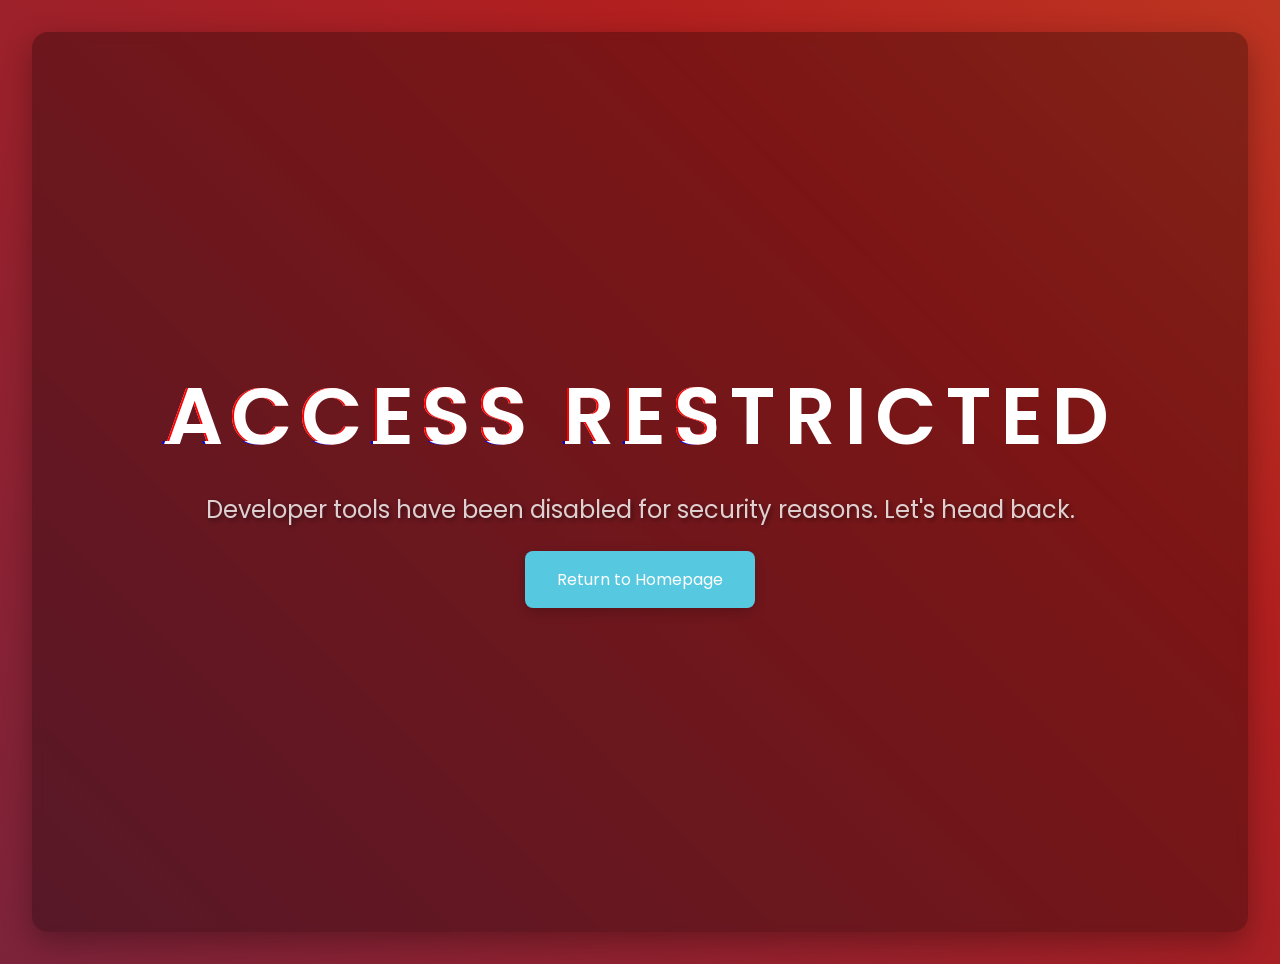
<file: generic-error.html>
<!doctype html>
<html lang="en">
  <head>
    <script src="./packages/js/devtools-guard.js"></script>
    <meta charset="UTF-8" />
    <meta name="viewport" content="width=device-width, initial-scale=1.0" />
    <title>Security Check - Son Nguyen Hoang</title>
    <link rel="stylesheet" href="./packages/css/styles.css" />
    <meta name="theme-color" content="#56c9e0" />
    <meta
      name="description"
      content="Security check triggered. Please return to the main site."
    />
    <meta name="keywords" content="security, warning, devtools, restricted" />
    <meta name="author" content="Son Nguyen Hoang" />
    <meta name="robots" content="noindex, nofollow" />
    <link rel="icon" href="https://sonnguyenhoang.com/utils/favicon.ico" />
    <link rel="apple-touch-icon" href="https://sonnguyenhoang.com/utils/favicon.ico" />
    <link rel="canonical" href="https://sonnguyenhoang.com/generic-error.html" />
    <meta property="og:title" content="Security Check - Son Nguyen Hoang" />
    <meta
      property="og:description"
      content="Security check triggered. Please return to the main site."
    />
    <meta property="og:type" content="website" />
    <meta property="og:url" content="https://sonnguyenhoang.com/generic-error.html" />
    <meta property="og:image" content="https://sonnguyenhoang.com/utils/favicon.ico" />
    <meta property="og:site_name" content="Son Nguyen Hoang" />
    <meta property="og:locale" content="en_US" />
    <meta name="twitter:card" content="summary" />
    <meta name="twitter:title" content="Security Check - Son Nguyen Hoang" />
    <meta
      name="twitter:description"
      content="Security check triggered. Please return to the main site."
    />
    <meta name="twitter:image" content="https://sonnguyenhoang.com/utils/favicon.ico" />
    <meta name="twitter:image:alt" content="Son Nguyen Hoang" />
    <link rel="manifest" href="https://sonnguyenhoang.com/manifest.json" />
    <style>
      :root {
        --first-color: #56c9e0;
        --first-color-alt: #4286b3;
        --container-color: #ffffff;
        --big-font-size: 5rem;
        --h2-font-size: 1.5rem;
        --normal-font-size: 1rem;
        --mb-1-5: 1.5rem;
      }

      * {
        margin: 0;
        padding: 0;
        box-sizing: border-box;
      }

      body {
        position: relative;
        font-family: 'Poppins', sans-serif;
        background: linear-gradient(45deg, #1a2a6c, #b21f1f, #fdbb2d);
        background-size: 400% 400%;
        animation: gradientBG 15s ease infinite;
        overflow: hidden;
        color: #fff;
      }

      @keyframes gradientBG {
        0% {
          background-position: 0% 50%;
        }
        50% {
          background-position: 100% 50%;
        }
        100% {
          background-position: 0% 50%;
        }
      }

      .particles {
        position: absolute;
        width: 100%;
        height: 100%;
        top: 0;
        left: 0;
        overflow: hidden;
        z-index: 0;
        pointer-events: none;
      }

      .particle {
        position: absolute;
        background: rgba(255, 255, 255, 0.15);
        border-radius: 50%;
        animation: float 10s linear infinite;
      }

      @keyframes float {
        0% {
          transform: translateY(0) scale(1);
          opacity: 1;
        }
        100% {
          transform: translateY(-110vh) scale(0.5);
          opacity: 0;
        }
      }

      .particle:nth-child(1) {
        width: 10px;
        height: 10px;
        left: 20%;
        top: 100%;
        animation-duration: 12s;
        animation-delay: 0s;
      }
      .particle:nth-child(2) {
        width: 15px;
        height: 15px;
        left: 40%;
        top: 100%;
        animation-duration: 10s;
        animation-delay: 2s;
      }
      .particle:nth-child(3) {
        width: 8px;
        height: 8px;
        left: 70%;
        top: 100%;
        animation-duration: 14s;
        animation-delay: 4s;
      }
      .particle:nth-child(4) {
        width: 12px;
        height: 12px;
        left: 80%;
        top: 100%;
        animation-duration: 11s;
        animation-delay: 1s;
      }
      .particle:nth-child(5) {
        width: 20px;
        height: 20px;
        left: 30%;
        top: 100%;
        animation-duration: 13s;
        animation-delay: 3s;
      }
      .particle:nth-child(6) {
        width: 5px;
        height: 5px;
        left: 60%;
        top: 100%;
        animation-duration: 9s;
        animation-delay: 5s;
      }

      .not-found-container {
        position: relative;
        z-index: 1;
        display: flex;
        flex-direction: column;
        justify-content: center;
        align-items: center;
        height: 100vh;
        text-align: center;
        padding: 1rem;
        background: rgba(0, 0, 0, 0.3);
        backdrop-filter: blur(5px);
        border-radius: 1rem;
        margin: 2rem;
        box-shadow: 0 10px 30px rgba(0, 0, 0, 0.3);
        animation: fadeIn 1.5s ease-out forwards;
        opacity: 0;
      }

      @keyframes fadeIn {
        to {
          opacity: 1;
        }
      }

      .not-found-container h1 {
        font-size: var(--big-font-size);
        color: #fff;
        text-transform: uppercase;
        letter-spacing: 0.1em;
        position: relative;
        margin-bottom: 1rem;
        animation: flicker 3s infinite alternate;
      }
      .not-found-container h1::before,
      .not-found-container h1::after {
        content: 'Access Restricted';
        position: absolute;
        top: 0;
        left: 0;
        width: 100%;
        overflow: hidden;
      }
      .not-found-container h1::before {
        left: 2px;
        text-shadow: -2px 0 red;
        clip: rect(24px, 550px, 90px, 0);
        animation: glitch1 2s infinite linear alternate-reverse;
      }
      .not-found-container h1::after {
        left: -2px;
        text-shadow: -2px 0 blue;
        clip: rect(85px, 550px, 140px, 0);
        animation: glitch2 2s infinite linear alternate-reverse;
      }
      @keyframes glitch1 {
        0% {
          clip: rect(42px, 9999px, 44px, 0);
        }
        20% {
          clip: rect(12px, 9999px, 16px, 0);
        }
        40% {
          clip: rect(82px, 9999px, 84px, 0);
        }
        60% {
          clip: rect(22px, 9999px, 26px, 0);
        }
        80% {
          clip: rect(12px, 9999px, 14px, 0);
        }
        100% {
          clip: rect(42px, 9999px, 44px, 0);
        }
      }
      @keyframes glitch2 {
        0% {
          clip: rect(12px, 9999px, 14px, 0);
        }
        20% {
          clip: rect(82px, 9999px, 84px, 0);
        }
        40% {
          clip: rect(22px, 9999px, 26px, 0);
        }
        60% {
          clip: rect(42px, 9999px, 44px, 0);
        }
        80% {
          clip: rect(12px, 9999px, 14px, 0);
        }
        100% {
          clip: rect(82px, 9999px, 84px, 0);
        }
      }
      @keyframes flicker {
        0% {
          opacity: 1;
        }
        5% {
          opacity: 0.8;
        }
        10% {
          opacity: 1;
        }
        15% {
          opacity: 0.9;
        }
        20% {
          opacity: 1;
        }
        25% {
          opacity: 0.85;
        }
        30% {
          opacity: 1;
        }
        35% {
          opacity: 0.95;
        }
        40% {
          opacity: 1;
        }
        100% {
          opacity: 1;
        }
      }

      .not-found-container p {
        font-size: var(--h2-font-size);
        color: rgba(255, 255, 255, 0.8);
        margin-bottom: var(--mb-1-5);
        text-shadow: 2px 2px 5px rgba(0, 0, 0, 0.5);
      }
      .not-found-container a {
        font-size: var(--normal-font-size);
        color: var(--container-color);
        background-color: var(--first-color);
        padding: 1rem 2rem;
        border-radius: 0.5rem;
        text-decoration: none;
        transition:
          background-color 0.3s,
          transform 0.3s;
        box-shadow: 0 4px 15px rgba(0, 0, 0, 0.2);
      }
      .not-found-container a:hover {
        background-color: var(--first-color-alt);
        transform: scale(1.05);
      }

      .scroll-animation {
        opacity: 0;
        transform: translateY(50px);
        transition:
          opacity 0.8s ease-out,
          transform 0.8s ease-out;
      }
      .scroll-in-view {
        opacity: 1;
        transform: translateY(0);
      }

      body.dark-theme {
        background: #121212;
      }
    </style>
    <script async src="https://www.googletagmanager.com/gtag/js?id=G-69TKSZGS7T"></script>
    <script>
      window.dataLayer = window.dataLayer || [];
      function gtag() {
        dataLayer.push(arguments);
      }
      gtag('js', new Date());
      gtag('config', 'G-69TKSZGS7T');
    </script>
  </head>
  <body>
    <div class="particles">
      <div class="particle"></div>
      <div class="particle"></div>
      <div class="particle"></div>
      <div class="particle"></div>
      <div class="particle"></div>
      <div class="particle"></div>
    </div>
    <div class="not-found-container scroll-animation">
      <h1>Access Restricted</h1>
      <p>Developer tools have been disabled for security reasons. Let's head back.</p>
      <a href="/">Return to Homepage</a>
    </div>
    <script>
      document.addEventListener('DOMContentLoaded', function () {
        const observerOptions = {
          root: null,
          rootMargin: '0px',
          threshold: 0.1,
        };
        const elementsToAnimate = document.querySelectorAll('.scroll-animation');
        const observer = new IntersectionObserver(function (entries, observer) {
          entries.forEach(entry => {
            if (entry.isIntersecting) {
              entry.target.classList.add('scroll-in-view');
              observer.unobserve(entry.target);
            }
          });
        }, observerOptions);
        elementsToAnimate.forEach(element => {
          observer.observe(element);
        });
      });

      const darkTheme = 'dark-theme';
      const selectedTheme = localStorage.getItem('selected-theme');
      if (selectedTheme) {
        document.body.classList[selectedTheme === 'dark' ? 'add' : 'remove'](darkTheme);
      }
    </script>
  </body>
</html>
</file>
<file: packages/css/styles.css>
/* ==================== GOOGLE FONTS ====================*/
@import url('https://fonts.googleapis.com/css2?family=Poppins:wght@400;500;600&display=swap');

@media (max-width: 768px) {
  html,
  body {
    margin: 0;
    padding: 0;
    /* `overflow-x: hidden` (incl. the inline one on <body>) forces overflow-y to
       `auto`, which — together with the old `height:100%` — made body a
       fixed-height inner scroll container, causing weird mobile scrolling.
       `overflow-x: clip` blocks horizontal scroll WITHOUT creating a scroll
       container, so the viewport scrolls the document normally. */
    overflow-x: clip !important;
    min-height: 100%;
    height: auto;
  }
}

/*==================== VARIABLES CSS ====================*/
:root {
  --header-height: 3rem;

  /*========== Colors ==========*/
  /* Change favorite color */
  --hue-color: 190; /*Purple 250 - Green 142 - Blue 230 - Pink 340*/

  /* HSL color mode */
  --first-color: hsl(var(--hue-color), 69%, 61%);
  --first-color-second: hsl(var(--hue-color), 69%, 61%);
  --first-color-alt: hsl(var(--hue-color), 57%, 53%);
  --first-color-lighter: hsl(var(--hue-color), 92%, 85%);
  --title-color: hsl(var(--hue-color), 8%, 15%);
  --text-color: hsl(var(--hue-color), 8%, 25%);
  --text-color-light: hsl(var(--hue-color), 8%, 65%);
  --input-color: hsl(var(--hue-color), 70%, 96%);
  --body-color: hsl(var(--hue-color), 60%, 99%);
  --container-color: #fff;
  --scroll-bar-color: hsl(var(--hue-color), 12%, 90%);
  --scroll-thumb-color: hsl(var(--hue-color), 12%, 80%);
  --selection-bg: hsla(var(--hue-color), 85%, 45%, 0.28);
  --selection-color: hsl(var(--hue-color), 16%, 12%);

  /*========== Font and typography ==========*/
  --body-font: 'Poppins', sans-serif;

  /* .5rem = 8px, 1rem = 16px, 1.5rem = 24px ... */
  --big-font-size: 2rem;
  --h1-font-size: 1.5rem;
  --h2-font-size: 1.25rem;
  --h3-font-size: 1.125rem;
  --normal-font-size: 0.938rem;
  --small-font-size: 0.813rem;
  --smaller-font-size: 0.75rem;

  /*========== Font weight ==========*/
  --font-medium: 500;
  --font-semi-bold: 600;

  /*========== Margenes Bottom ==========*/
  /* .25rem = 4px, .5rem = 8px, .75rem = 12px ... */
  --mb-0-25: 0.25rem;
  --mb-0-5: 0.5rem;
  --mb-0-75: 0.75rem;
  --mb-1: 1rem;
  --mb-1-5: 1.5rem;
  --mb-2: 2rem;
  --mb-2-5: 2.5rem;
  --mb-3: 3rem;

  /*========== z index ==========*/
  --z-tooltip: 10;
  --z-fixed: 100;
  --z-modal: 1000;
}

/* Font size for large devices */
@media screen and (min-width: 968px) {
  :root {
    --big-font-size: 3rem;
    --h1-font-size: 2.25rem;
    --h2-font-size: 1.5rem;
    --h3-font-size: 1.25rem;
    --normal-font-size: 1rem;
    --small-font-size: 0.875rem;
    --smaller-font-size: 0.813rem;
  }
}

html {
  scroll-behavior: smooth;
  overflow-x: hidden;
}

::selection {
  background: var(--selection-bg);
  color: var(--selection-color);
}

::-moz-selection {
  background: var(--selection-bg);
  color: var(--selection-color);
}

/*========== Variables Dark theme ==========*/
body.dark-theme {
  /* HSL color mode */
  --first-color-second: hsl(var(--hue-color), 30%, 8%);
  --title-color: hsl(var(--hue-color), 8%, 95%);
  --text-color: hsl(var(--hue-color), 8%, 80%);
  --text-color-light: hsl(var(--hue-color), 8%, 80%);
  --input-color: hsl(var(--hue-color), 29%, 16%);
  --body-color: hsl(var(--hue-color), 28%, 12%);
  --container-color: hsl(var(--hue-color), 29%, 16%);
  --scroll-bar-color: hsl(var(--hue-color), 12%, 48%);
  --scroll-thumb-color: hsl(var(--hue-color), 12%, 36%);
  --selection-bg: hsla(var(--hue-color), 92%, 70%, 0.36);
  --selection-color: #f3fbff;
}

/*========== Button Dark/Light ==========*/
.nav__btns {
  display: flex;
  align-items: center;
}

.change-theme {
  font-size: 1.25rem;
  color: var(--title-color);
  margin-right: var(--mb-1);
  cursor: pointer;
}

.change-theme:hover {
  color: var(--first-color);
}

/* :root {
  --bg-welcome:      #e0f7fa;
  --bg-home:         #f1f1f1;
  --bg-about:        #fffde7;
  --bg-skills:       #e8f5e9;
  --bg-qualifications:#ede7f6;
  --bg-portfolio:    #fff3e0;
  --bg-project:      #e3f2fd;
  --bg-useful-links: #fce4ec;
  --bg-contact:      #f3e5f5;
  --bg-footer:       #fafafa;
} */

/* body.dark-theme {
  --bg-welcome:      #0d1b2a;
  --bg-home:         #1b263b;
  --bg-about:        #212f45;
  --bg-skills:       #23395b;
  --bg-qualifications:#2e4a7d;
  --bg-portfolio:    #1b3b5f;
  --bg-project:      #112240;
  --bg-useful-links: #2f2f2f;
  --bg-contact:      #1e1e2e;
  --bg-footer:       #0f0f0f;
} */

/* .welcome           { background-color: var(--bg-welcome); }
.home              { background-color: var(--bg-home); }
.about             { background-color: var(--bg-about); }
.skills            { background-color: var(--bg-skills); }
.qualification__section { background-color: var(--bg-qualifications); }
.portfolio         { background-color: var(--bg-portfolio); }
.project__bg       { background-color: var(--bg-project); }
#useful-links      { background-color: var(--bg-useful-links); }
.contact           { background-color: var(--bg-contact); }
.footer__bg        { background-color: var(--bg-footer); } */

/*==================== BASE ====================*/

* {
  box-sizing: border-box;
  padding: 0;
  margin: 0;
}

html {
  scroll-behavior: smooth;
}

body {
  margin: 0 0 var(--header-height) 0;
  font-family: var(--body-font);
  font-size: var(--normal-font-size);
  background-color: var(--body-color);
  color: var(--text-color);
  transition:
    background-color 0s,
    color 0s;
}

header {
  transition:
    background-color 0s,
    color 0s;
}

footer {
  transition:
    background-color 0s,
    color 0s;
}

input {
  transition:
    background-color 0s,
    color 0s;
}

textarea {
  transition:
    background-color 0s,
    color 0s;
}

h1,
h2,
h3,
h4 {
  color: var(--title-color);
  font-weight: var(--font-semi-bold);
}

ul {
  list-style: none;
}

a {
  text-decoration: none;
}

img {
  width: 100%;
  height: auto;
}

.button {
  display: inline-flex;
  align-items: center;
  padding: 10px 20px;
  font-family: var(--body-font);
  font-size: var(--normal-font-size);
  background-color: var(--title-color);
  color: var(--body-color);
  border: none;
  border-radius: 4px;
  cursor: pointer;
  transition: background-color 0.3s;
}

.button--flex {
  justify-content: space-between;
}

.button:hover {
  background-color: var(--text-color);
}

.button__icon {
  margin-left: 10px;
}

/*==================== REUSABLE CSS CLASSES ====================*/
.section {
  padding: 2rem 0 4rem;
  margin-bottom: 40px;
}

#home,
.about,
.qualification__section,
.publications,
#useful-links {
  margin-bottom: 0;
}

.section__title {
  font-size: var(--h1-font-size);
}

.section__subtitle {
  display: block;
  font-size: var(--small-font-size);
  margin-bottom: var(--mb-2);
}

.section__title,
.section__subtitle {
  text-align: center;
}

/*==================== LAYOUT ====================*/
.container {
  max-width: 768px;
  margin-left: var(--mb-1-5);
  margin-right: var(--mb-1-5);
}

.grid {
  display: grid;
  gap: 1.5rem;
}

.header {
  width: 100%;
  position: fixed;
  bottom: 0;
  left: 0;
  z-index: var(--z-fixed);
  background-color: var(--body-color);
  box-shadow: 0 2px 12px rgba(0, 0, 0, 0.08);
}

/* Dark mode styling for header */
body.dark-theme .header {
  box-shadow: 0 2px 12px rgba(0, 0, 0, 0.2);
}

.header .nav.container {
  width: min(100%, 1440px);
  max-width: none;
  margin-left: auto;
  margin-right: auto;
  padding-left: clamp(1rem, 2vw, 2rem);
  padding-right: clamp(1rem, 2vw, 2rem);
}

.qualification__data.scroll-animation {
  transition: transform 0.2s ease;
}

.qualification__data.scroll-animation:hover {
  transform: translateY(-3px);
}

.qualification__subtitle.scroll-animation:hover a {
  text-decoration: underline;
}

.floating-icon {
  position: fixed;
  top: 0;
  left: 0;
  font-size: 2rem;
  will-change: transform;
  pointer-events: none;
  user-select: none;
  z-index: 9998;
  transition: transform 0.25s ease-out;
}

#spawn-btn-mobile,
#clear-all-btn-mobile {
  display: none;
}

/* Spawn button */
.critter-controls {
  position: fixed;
  left: 0.65rem;
  top: 50%;
  transform: translateY(-50%);
  display: flex;
  flex-direction: column;
  gap: 0.42rem;
  padding: 0.4rem;
  border-radius: 14px;
  background: color-mix(in srgb, var(--container-color) 88%, transparent);
  border: 1px solid color-mix(in srgb, var(--first-color) 18%, transparent);
  box-shadow: 0 10px 22px rgba(0, 0, 0, 0.12);
  backdrop-filter: blur(8px);
  z-index: 9999;
  transition:
    background-color 0.45s ease,
    border-color 0.45s ease,
    box-shadow 0.45s ease;
}

body.dark-theme .critter-controls {
  background: color-mix(in srgb, var(--container-color) 78%, #000 22%);
  border-color: color-mix(in srgb, var(--first-color) 30%, transparent);
  box-shadow: 0 12px 22px rgba(0, 0, 0, 0.35);
}

#spawn-btn,
#clear-all-btn {
  position: relative;
  width: 2.7rem;
  height: 2.7rem;
  background: transparent;
  color: var(--first-color);
  border: 1px solid color-mix(in srgb, var(--first-color) 32%, transparent);
  border-radius: 12px;
  font-size: 1.3rem;
  display: flex;
  align-items: center;
  justify-content: center;
  cursor: pointer;
  transition:
    transform 0.2s ease,
    color 0.38s ease,
    border-color 0.38s ease,
    background-color 0.38s ease;
  padding: 0 !important;
}

#clear-all-btn {
  display: none; /* shown only when critters exist */
}

#spawn-btn:hover,
#clear-all-btn:hover {
  color: var(--first-color-alt);
  border-color: color-mix(in srgb, var(--first-color-alt) 45%, transparent);
  background: color-mix(in srgb, var(--first-color) 12%, transparent);
  transform: translateY(-1px);
}

.critter-controls button[data-tooltip]:hover::after {
  content: attr(data-tooltip);
  position: absolute;
  top: 50%;
  left: calc(100% + 0.55rem);
  transform: translateY(-50%);
  white-space: nowrap;
  background-color: #333;
  color: #fff;
  padding: 5px 10px;
  border-radius: 6px;
  font-size: 12px;
  font-family: 'Poppins', sans-serif;
  z-index: 1000;
}

@media (max-width: 767px) {
  .critter-controls {
    display: none;
  }

  #spawn-btn-mobile {
    display: flex;
  }

  #clear-all-btn-mobile {
    display: none;
    margin-right: 0.4rem;
  }

  .critter-controls button[data-tooltip]:hover::after {
    display: none;
  }
}

/*==================== NAV ====================*/
.nav {
  max-width: 968px;
  height: var(--header-height);
  display: flex;
  justify-content: space-between;
  align-items: center;
  position: relative;
  z-index: var(--z-fixed);
}

.nav__logo,
.nav__toggle {
  color: var(--title-color);
  font-weight: var(--font-medium);
}

.nav__logo:hover {
  color: var(--first-color);
}

.nav__toggle {
  font-size: 1.1rem;
  cursor: pointer;
}

.nav__toggle:hover {
  color: var(--first-color);
}

#chatbot-toggle {
  font-size: 1.3rem;
  cursor: pointer;
  margin-right: 0;
}

#back-to-top-btn {
  font-size: 1.3rem;
  cursor: pointer;
  margin-right: 0;
}

#spawn-btn-mobile,
#clear-all-btn-mobile {
  font-size: 1.3rem;
}

.chatbotMessage a {
  color: #57c9e0;
  text-decoration: underline;
}

.chatbotMessage a:hover {
  color: #3a9dbf;
}

/* For mobile view */
@media screen and (max-width: 767px) {
  .nav {
    column-gap: 0.35rem;
  }

  .header .nav.container {
    padding-left: 0.75rem;
    padding-right: 0.75rem;
  }

  .nav__logo {
    max-width: none;
    white-space: nowrap;
    overflow: visible;
    text-overflow: clip;
  }

  .nav__btns {
    gap: 0.45rem;
    margin-left: 0 !important;
    align-items: center;
  }

  .nav__btns .nav__toggle,
  .nav__btns > .change-theme {
    width: 2rem;
    height: 2rem;
    display: inline-flex;
    align-items: center;
    justify-content: center;
    line-height: 1;
    flex: 0 0 2rem;
    border-radius: 8px;
    margin: 0 !important;
    padding: 0;
  }

  .nav__btns .nav__toggle i,
  .nav__btns > .change-theme {
    display: inline-flex;
    align-items: center;
    justify-content: center;
    line-height: 1;
    font-size: 1.3rem;
    transform: none;
    vertical-align: middle;
  }

  .nav__menu {
    position: fixed;
    top: 0; /* Make sure it stays fixed at the top */
    left: 0;
    width: 100%;
    height: 100vh; /* Fullscreen */
    background-color: var(--body-color);
    padding: 2rem 1.5rem;
    box-shadow: 0 -1px 4px rgba(0, 0, 0, 0.15);
    transition: transform 0.3s ease;
    transform: translateY(-100%); /* Initially hidden */
    overflow: hidden; /* Prevent scrolling inside the menu */
    z-index: 999; /* Ensure it appears above all other elements */
  }

  /* Show menu */
  .show-menu {
    transform: translateY(0); /* Slide the menu down */
  }

  /* Prevent body from scrolling when menu is open */
  body.menu-open {
    height: 100vh; /* Force the body to take up the full viewport height */
    overflow: hidden; /* Disable both vertical and horizontal scrolling */
    position: fixed; /* Prevent any background scrolling */
    width: 100%; /* Ensure no unwanted resizing occurs */
  }

  /* Mobile active link styling */
  .active-link::after {
    bottom: -6px;
    width: 5px;
    height: 5px;
  }
}

@media screen and (max-width: 420px) {
  .nav {
    column-gap: 0.25rem;
  }

  .header .nav.container {
    padding-left: 0.45rem;
    padding-right: 0.45rem;
  }

  .nav__logo {
    max-width: none;
    white-space: nowrap;
  }

  .nav__btns {
    gap: 0.2rem;
  }

  .nav__btns .nav__toggle,
  .nav__btns > .change-theme {
    width: 1.68rem;
    height: 1.68rem;
    flex: 0 0 1.68rem;
  }

  .nav__btns .nav__toggle i,
  .nav__btns > .change-theme {
    font-size: 1.08rem;
  }
}

@media screen and (max-width: 360px) {
  .nav {
    height: auto;
    display: grid;
    grid-template-columns: 1fr;
    grid-template-rows: auto auto;
    row-gap: 0.24rem;
    justify-items: center;
    padding-top: 0.42rem;
    padding-bottom: 0.34rem;
  }

  .header .nav.container {
    padding-left: 0.35rem;
    padding-right: 0.35rem;
  }

  .nav__logo {
    white-space: normal;
    overflow: visible;
    text-overflow: clip;
    text-align: center;
    line-height: 1.1;
  }

  .nav__btns {
    width: 100%;
    justify-content: center;
    gap: 0.16rem;
  }

  .nav__btns .nav__toggle,
  .nav__btns > .change-theme {
    width: 1.55rem;
    height: 1.55rem;
    flex: 0 0 1.55rem;
  }

  .nav__btns .nav__toggle i,
  .nav__btns > .change-theme {
    font-size: 1rem;
  }

  body {
    margin: 0 0 calc(var(--header-height) + 1.5rem) 0;
  }
}

.nav__list {
  display: grid;
  grid-template-columns: 1fr;
  gap: 2rem;
}

.nav__link {
  display: flex;
  flex-direction: column;
  align-items: center;
  font-size: var(--small-font-size);
  color: var(--title-color);
  font-weight: var(--font-medium);
  position: relative;
  transition:
    color 0.3s cubic-bezier(0.4, 0, 0.2, 1),
    transform 0.3s cubic-bezier(0.4, 0, 0.2, 1);
}

.nav__item:hover .nav__link {
  color: var(--first-color);
  transform: translateY(-2px);
}

.nav__icon {
  font-size: 1.2rem;
}

.nav__close {
  position: absolute;
  top: 1.5rem;
  right: 1.5rem;
  font-size: 1.5rem;
  cursor: pointer;
  color: var(--first-color);
}

.nav__close:hover {
  color: var(--first-color-alt);
}

/* show menu */
.show-menu {
  bottom: 0;
}

/* Active link */
.active-link {
  color: var(--first-color);
  position: relative;
  transition: all 0.3s cubic-bezier(0.4, 0, 0.2, 1);
}

.active-link::after {
  content: '';
  position: absolute;
  bottom: -4px;
  left: 50%;
  transform: translateX(-50%);
  width: 4px;
  height: 4px;
  background-color: var(--first-color);
  border-radius: 50%;
  opacity: 0;
  animation: activeDot 0.4s ease forwards;
}

@keyframes activeDot {
  0% {
    opacity: 0;
    transform: translateX(-50%) scale(0);
  }
  50% {
    opacity: 1;
    transform: translateX(-50%) scale(1.3);
  }
  100% {
    opacity: 1;
    transform: translateX(-50%) scale(1);
  }
}

/* Scroll progress bar — brand base, soft teal sweep (L→R), rounded leading tip */
.scroll-progress {
  position: fixed;
  bottom: var(--header-height);
  left: 0;
  right: 0;
  width: 0%;
  height: 4px;
  overflow: hidden;
  z-index: 99999;
  transition: none;
  pointer-events: none;
  will-change: width;
  border-radius: 0 9999px 9999px 0;
  background: linear-gradient(90deg, var(--first-color-alt), var(--first-color), var(--first-color-alt));
  box-shadow:
    2px 0 12px hsla(var(--hue-color), 90%, 58%, 0.38),
    0 0 18px hsla(var(--hue-color), 88%, 56%, 0.3);
}

/* Analogous cool sweep: green-teal → bright aqua → azure (reads clearly vs brand bar) */
.scroll-progress::after {
  content: '';
  position: absolute;
  top: 0;
  width: 58%;
  height: 100%;
  left: -58%;
  border-radius: 999px;
  background: linear-gradient(
    90deg,
    hsla(calc(var(--hue-color) - 32), 90%, 46%, 0) 0%,
    hsla(calc(var(--hue-color) - 28), 94%, 48%, 0.65) 10%,
    hsla(calc(var(--hue-color) - 12), 98%, 54%, 0.92) 28%,
    hsla(calc(var(--hue-color) + 6), 85%, 88%, 0.78) 44%,
    hsla(calc(var(--hue-color) + 10), 100%, 68%, 0.95) 52%,
    hsla(calc(var(--hue-color) + 36), 96%, 58%, 0.94) 66%,
    hsla(calc(var(--hue-color) + 22), 92%, 52%, 0.72) 82%,
    hsla(calc(var(--hue-color) - 24), 88%, 48%, 0) 100%
  );
  animation: scrollProgressSoftSweepLTR 1.95s linear infinite;
  will-change: left;
}

@keyframes scrollProgressSoftSweepLTR {
  0% {
    left: -58%;
  }
  100% {
    left: 100%;
  }
}

body.dark-theme .scroll-progress {
  box-shadow:
    2px 0 14px hsla(var(--hue-color), 92%, 62%, 0.42),
    0 0 22px hsla(var(--hue-color), 88%, 54%, 0.34);
}

body.dark-theme .scroll-progress::after {
  background: linear-gradient(
    90deg,
    hsla(calc(var(--hue-color) - 32), 92%, 44%, 0) 0%,
    hsla(calc(var(--hue-color) - 26), 96%, 50%, 0.7) 10%,
    hsla(calc(var(--hue-color) - 10), 100%, 58%, 0.96) 28%,
    hsla(calc(var(--hue-color) + 8), 88%, 82%, 0.82) 44%,
    hsla(calc(var(--hue-color) + 12), 100%, 70%, 0.98) 52%,
    hsla(calc(var(--hue-color) + 38), 98%, 62%, 0.96) 66%,
    hsla(calc(var(--hue-color) + 24), 94%, 56%, 0.78) 82%,
    hsla(calc(var(--hue-color) - 22), 90%, 48%, 0) 100%
  );
}

@media (prefers-reduced-motion: reduce) {
  .scroll-progress::after {
    animation: none;
    display: none;
  }

  .scroll-progress {
    box-shadow: 0 0 8px hsla(var(--hue-color), 70%, 50%, 0.35);
  }

  body.dark-theme .scroll-progress {
    box-shadow: 0 0 12px hsla(var(--hue-color), 75%, 55%, 0.45);
  }
}

/* Mobile: Hide progress bar */
@media screen and (max-width: 767px) {
  .scroll-progress {
    display: none;
  }
}

/* Desktop: Move to top */
@media screen and (min-width: 768px) {
  .scroll-progress {
    top: calc(var(--header-height) + 1.5rem);
    bottom: auto;
  }
}

/* Change background header */
.scroll-header {
  box-shadow: 0 -1px 4px rgba(0, 0, 0, 0.15);
}

/*==================== HOME ====================*/

.home__container {
  gap: 1rem;
  position: relative;
  z-index: 2;
}

.home__content {
  grid-template-columns: 0.5fr 3fr;
  padding-top: 3.5rem;
  align-items: center;
}

.home__social {
  display: grid;
  grid-template-columns: max-content;
  row-gap: 1rem;
}

.home__social-icon {
  font-size: 1.25rem;
  color: var(--first-color);
  transition: all 0.3s ease-in-out;
}

.home__social-icon:hover {
  color: var(--first-color-alt);
  transform: scale(1.2) !important;
}

.home__blob {
  width: 200px;
  fill: none;
  border: none;
  transition: transform 0.3s ease-in-out;
}

.home__blob-img {
  width: 200px;
}

@media screen and (max-width: 800px) {
  .home__container {
    margin-top: 8rem;
  }
}

.home__blob:hover {
  transform: scale(1.05);
}

.home__data {
  grid-column: 1/3;
}

.home__title {
  font-size: var(--big-font-size);
  margin-bottom: 0.8rem;
}

.home__subtitle {
  font-size: var(--h3-font-size);
  color: var(--text-color);
  font-weight: var(--font-medium);
  margin-bottom: var(--mb-0-75);
}

.home__description {
  margin-bottom: var(--mb-2);
}

.home__scroll {
  display: none;
}

.home__scroll-button {
  color: var(--first-color);
  transition: 0.3s;
  animation: home-scroll-bounce 2.8s ease-in-out infinite;
  will-change: transform;
}

.home__scroll-button:hover .home__scroll-arrow {
  transform: translateY(5px);
  transition: transform 0.3s ease;
}

/* Optional: Slight movement for mouse icon as well */
.home__scroll-button:hover .home__scroll-mouse {
  transform: translateY(5px);
  transition: transform 0.3s ease;
}

.home__scroll-button:hover .home__scroll-name {
  transform: translateY(5px);
  transition: transform 0.3s ease;
}

.home__scroll-button:hover {
  animation-play-state: paused;
}

.home__scroll-mouse {
  font-size: 2rem;
}

.home__scroll-name {
  font-size: var(--small-font-size);
  color: var(--title-color);
  font-weight: var(--font-medium);
  margin-right: var(--mb-0-25);
}

.home__scroll-arrow {
  font-size: 1.25rem;
}

@keyframes home-scroll-bounce {
  0%,
  100% {
    transform: translateY(0);
  }
  45% {
    transform: translateY(-5px);
  }
  70% {
    transform: translateY(0);
  }
  85% {
    transform: translateY(-2px);
  }
}

@media (prefers-reduced-motion: reduce) {
  .home__scroll-button {
    animation: none;
  }
}

/*==================== BUTTONS ====================*/

.button {
  display: inline-block;
  background-color: var(--first-color);
  color: #ffff;
  padding: 1rem;
  border-radius: 0.5rem;
  font-weight: var(--font-medium);
}

.button:hover {
  background-color: var(--first-color-alt);
}

.button__icon {
  font-size: 1.2rem;
  margin-left: var(--mb-0-5);
  transition: 0.3s;
}

.button--white {
  background-color: #fff;
  color: var(--first-color);
}

.button--white:hover {
  background-color: #fff;
}

.button--flex {
  display: inline-flex;
  align-items: center;
  transition: 0.3s;
}

.button--small {
  padding: 0.75rem 1rem;
}

.button--link {
  padding: 0;
  background-color: transparent;
  color: var(--first-color);
}

.button--link:hover {
  background-color: transparent;
  color: var(--first-color-alt);
}

.button:hover .button__icon {
  transform: translateX(5px);
  transition: transform 0.3s ease;
}

/*==================== ABOUT ====================*/
.about__img {
  width: 200px;
  border-radius: 0.5rem;
  justify-self: center;
  align-items: center;
}

.about__description {
  text-align: left;
  margin-bottom: var(--mb-2-5);
}

.about__info {
  display: flex;
  justify-content: space-evenly;
  margin-bottom: var(--mb-2-5);
}

.about__item {
  transition: all 0.2s ease-in-out;
}

.about__item:hover {
  transform: scale(1.05);
}

.about__info-title {
  font-size: var(--h2-font-size);
  font-weight: var(--font-semi-bold);
  color: var(--title-color);
}

.about__info-name {
  font-size: var(--smaller-font-size);
}

.about__info-title,
.about__info-name {
  display: block;
  text-align: center;
}

.about__buttons {
  display: flex;
  justify-content: center;
}

/*==================== SKILLS ====================*/

.skills__container {
  row-gap: 0;
}

.skills__content {
  display: grid;
  grid-template-rows: auto 0fr;
  background: var(--container-color);
  border-radius: 16px;
  border: 1px solid rgba(255, 255, 255, 0.06);
  padding: 0.9rem 1rem;
  box-shadow: 0 6px 18px rgba(0, 0, 0, 0.1);
  transition:
    grid-template-rows 0.36s cubic-bezier(0.2, 0.7, 0.25, 1),
    background-color 0.35s ease,
    border-color 0.25s ease,
    box-shadow 0.25s ease,
    transform 0.2s ease;
  margin-bottom: var(--mb-1);
}

.skills__content.skills__close {
  cursor: pointer;
}

.skills__content:hover {
  transform: translateY(-1px);
  border-color: rgba(86, 201, 224, 0.2);
  box-shadow: 0 10px 22px rgba(0, 0, 0, 0.12);
}

.skills__header {
  display: flex;
  align-items: center;
  margin-bottom: 0;
  cursor: pointer;
  gap: 0.65rem;
}

.skills__icon,
.skills__arrow {
  font-size: 2rem;
  color: var(--first-color);
}

.skills__icon {
  margin-left: 0.35rem;
  margin-right: var(--mb-0-25);
}

.skills__title {
  font-size: var(--h3-font-size);
  color: var(--title-color);
  margin-bottom: 0;
  margin-top: 0.15rem;
}

.skills__subtitle {
  font-size: var(--small-font-size);
  color: var(--text-color-light);
}

.skills__arrow {
  margin-left: auto;
  transition: 0.4s;
}

.skills__list {
  row-gap: 0.85rem;
  padding-left: 0;
  padding-top: 0;
  min-height: 0;
  overflow: hidden;
  opacity: 0;
  transform: translateY(-6px);
  transition:
    opacity 0.24s ease,
    transform 0.36s cubic-bezier(0.2, 0.7, 0.25, 1),
    padding-top 0.36s cubic-bezier(0.2, 0.7, 0.25, 1),
    margin-bottom 0.36s cubic-bezier(0.2, 0.7, 0.25, 1);
}

.skills__list > .skills__data:first-child {
  margin-top: 0.6rem;
}

.skills__titles {
  display: flex;
  justify-content: space-between;
  margin-bottom: 0.55rem;
  gap: 0.5rem;
}

.skills__name {
  font-size: var(--normal-font-size);
  font-weight: var(--font-medium);
  color: var(--title-color);
  display: flex;
  flex-wrap: wrap;
  align-items: center;
  gap: 0.35rem 0.45rem;
  line-height: 1.35;
}

.skills__name-text {
  font-weight: var(--font-medium);
}

.skills__badges {
  display: inline-flex;
  flex-wrap: wrap;
  gap: 0.3rem;
}

.skills__badge-img {
  height: 18px;
  width: auto;
  border-radius: 6px;
  box-shadow: 0 2px 7px rgba(0, 0, 0, 0.18);
  vertical-align: middle;
  transition: transform 0.2s ease;
}

.skills__badge-img:hover {
  transform: translateY(-1px);
}

.skills__bar,
.skills__percentage {
  height: 6px;
  border-radius: 999px;
}

.skills__bar {
  background: rgba(255, 255, 255, 0.06);
  border: 1px solid rgba(255, 255, 255, 0.05);
}

.skills__percentage {
  display: block;
  background: linear-gradient(90deg, var(--first-color), var(--first-color-alt));
  box-shadow: 0 3px 10px rgba(86, 201, 224, 0.2);
  transform-origin: left center;
}

.skills__percentage--animate {
  animation: skillsGaugeFill 0.9s ease-out forwards;
}

@keyframes skillsGaugeFill {
  from {
    transform: scaleX(0);
  }
  to {
    transform: scaleX(1);
  }
}

.skills__data {
  background: rgba(255, 255, 255, 0.015);
  border: 1px solid rgba(255, 255, 255, 0.05);
  border-radius: 12px;
  padding: 0.65rem 0.8rem;
  box-shadow: 0 4px 10px rgba(0, 0, 0, 0.08);
  transition:
    background-color 0.3s ease,
    border-color 0.25s ease,
    box-shadow 0.25s ease;
}

.skills__data:hover {
  border-color: rgba(86, 201, 224, 0.28);
  box-shadow: 0 10px 20px rgba(0, 0, 0, 0.12);
}

.skills_baseline {
  width: 100%;
}

.skills__html {
  width: 90%;
}

.skills__css {
  width: 80%;
}

.skills__js {
  width: 90%;
}

.skills__react {
  width: 90%;
}

.skills__wordpress {
  width: 80%;
}

.skills__python {
  width: 80%;
}

.skills__java {
  width: 90%;
}

.skills__OOP {
  width: 84%;
}

.skills__tab {
  width: 80%;
}

.skills__C {
  width: 70%;
}

.skills__swift {
  width: 80%;
}

.skills__git {
  width: 100%;
}

.skills__sql {
  width: 100%;
}

.skills__google {
  width: 90%;
}

.skills__bank {
  width: 80%;
}

.skills__google {
  width: 90%;
}

.skills__counter {
  width: 80%;
}

.skills__office {
  width: 90%;
}

.skills__close .skills__list {
  margin-bottom: 0;
}

.skills__open {
  grid-template-rows: auto 1fr;
}

.skills__open .skills__list {
  opacity: 1;
  transform: translateY(0);
  padding-top: 0.35rem;
  margin-bottom: var(--mb-2-5);
}

.skills__open .skills__arrow {
  transform: rotate(-180deg);
}

/*==================== QUALIFICATION ====================*/
.qualification__tabs {
  display: flex;
  justify-content: space-evenly;
  margin-bottom: var(--mb-2);
}

.qualification__discover-cta {
  display: grid;
  grid-auto-flow: row;
  justify-items: center;
  align-content: center;
  gap: 0.32rem;
  width: min(100%, 560px);
  text-align: center;
  margin: var(--mb-1-5) auto 0;
  padding: 0.45rem 0.65rem;
  border-radius: 18px;
  border: 1px solid rgba(86, 201, 224, 0.32);
  background: linear-gradient(135deg, rgba(86, 201, 224, 0.16), rgba(22, 106, 147, 0.1));
  box-shadow: 0 10px 24px rgba(0, 0, 0, 0.14);
  transition:
    opacity 0.28s ease,
    transform 0.28s ease,
    max-height 0.28s ease,
    margin 0.28s ease,
    padding 0.28s ease;
}

.qualification__discover-icon {
  font-size: 1rem;
  color: var(--first-color);
  margin-bottom: 0.02rem;
}

.qualification__discover-text {
  font-size: var(--small-font-size);
  color: var(--title-color);
  line-height: 1.2;
  width: 100%;
  max-width: 42ch;
  margin-inline: auto;
  text-align: center;
  text-wrap: balance;
}

.qualification__discover-action {
  display: inline-flex;
  align-items: center;
  justify-content: center;
  border: 1px solid rgba(86, 201, 224, 0.38);
  background: rgba(86, 201, 224, 0.14);
  color: var(--title-color);
  border-radius: 999px;
  padding: 0.28rem 0.62rem;
  font-size: 0.76rem;
  font-family: var(--body-font);
  font-weight: var(--font-medium);
  line-height: 1.1;
  white-space: nowrap;
  align-self: center;
  justify-self: center;
  cursor: pointer;
  transition:
    background-color 0.22s ease,
    border-color 0.22s ease,
    transform 0.2s ease;
}

.qualification__discover-action:hover {
  background: rgba(86, 201, 224, 0.24);
  border-color: rgba(86, 201, 224, 0.55);
  transform: translateY(-1px);
}

.qualification__discover-cta.is-hidden {
  opacity: 0;
  transform: translateY(-7px);
  max-height: 0;
  margin: 0 auto;
  padding-top: 0;
  padding-bottom: 0;
  border-width: 0;
  overflow: hidden;
  pointer-events: none;
}

.qualification__button {
  font-size: var(--h3-font-size);
  font-weight: var(--font-medium);
  cursor: pointer;
  transition: color 0.2s ease;
}

.qualification__button:hover {
  color: var(--first-color);
}

.qualification__icon {
  font-size: 1.8rem;
  margin-right: var(--mb-0-25);
}

.qualification__data {
  display: grid;
  grid-template-columns: 1fr max-content 1fr;
  column-gap: 1.5rem;
}

.qualification__data > div:nth-child(1):not(:empty),
.qualification__data > div:nth-child(3):not(:empty) {
  background: var(--container-color);
  border-radius: 14px;
  border: 1px solid rgba(255, 255, 255, 0.06);
  box-shadow: 0 12px 28px rgba(0, 0, 0, 0.14);
  padding: 1rem 1.1rem;
  transition:
    transform 0.2s ease,
    box-shadow 0.2s ease,
    border-color 0.25s ease,
    background-color 0.35s ease;
}

.qualification__data > div:nth-child(1):not(:empty):hover,
.qualification__data > div:nth-child(3):not(:empty):hover {
  transform: translateY(-4px);
  box-shadow: 0 18px 36px rgba(0, 0, 0, 0.18);
  border-color: rgba(86, 201, 224, 0.3);
}

.qualification__card-link {
  cursor: pointer;
}

.qualification__title {
  font-size: var(--normal-font-size);
  font-weight: var(--font-medium);
}

.qualification__subtitle {
  display: inline-block;
  font-size: var(--small-font-size);
  margin-bottom: var(--mb-1);
}

.qualification__calendar {
  font-size: var(--smaller-font-size);
  color: var(--text-color-light);
  /* margin-bottom: var(--mb-1) */
}

.qualification__rounder {
  display: inline-block;
  width: 13px;
  height: 13px;
  background-color: var(--first-color);
  border-radius: 50%;
}

.qualification__logo {
  width: 40px;
  height: 40px;
  object-fit: contain;
  border-radius: 8px;
  margin-bottom: 8px;
  display: block;
}

.qualification__line {
  display: block;
  width: 1px;
  height: 100%;
  background-color: var(--first-color);
  transform: translate(6px, -7px);
}

.qualification__content[data-content] {
  display: none;
}

.qualification__active[data-content] {
  display: block;
}

.qualification__button.qualification__active {
  color: var(--first-color);
}

body.dark-theme .qualification__discover-cta {
  border-color: rgba(120, 218, 245, 0.42);
  background: linear-gradient(135deg, rgba(22, 96, 131, 0.48), rgba(10, 56, 83, 0.42));
}

body.dark-theme .qualification__discover-action {
  color: #e8f8ff;
  border-color: rgba(120, 218, 245, 0.5);
  background: rgba(66, 173, 213, 0.2);
}

body.dark-theme .qualification__discover-action:hover {
  background: rgba(86, 201, 224, 0.3);
}

@media screen and (max-width: 767px) {
  .qualification__discover-cta {
    width: 100%;
    border-radius: 14px;
    margin: var(--mb-1) auto 0;
    padding: 0.52rem 0.7rem;
  }

  .qualification__discover-text {
    text-align: center;
  }
}

/*==================== PUBLICATIONS — SPOTLIGHT ====================*/
.publications .section__title {
  margin-top: 20px;
}

/* Accent palette */
.pub-spotlight {
  --pub-cs: hsl(190, 72%, 52%);
  --pub-orch: hsl(44, 92%, 40%);
  --pub-reg: hsl(322, 66%, 52%);
  --pub-ai: hsl(270, 58%, 58%);
  --pub-cloud: hsl(210, 78%, 56%);
  --pub-adv: hsl(350, 74%, 56%);
  --pub-ethics: hsl(32, 85%, 56%);
  --pub-econ: hsl(152, 55%, 44%);
}

/* ── Stage ── */
.pub-spotlight__stage {
  position: relative;
  min-height: 280px;
  cursor: grab;
  user-select: none;
}

.pub-spotlight__stage:active {
  cursor: grabbing;
}

.pub-spotlight__card {
  position: absolute;
  inset: 0;
  display: flex;
  flex-direction: column;
  gap: 0.9rem;
  padding: 2rem 2.2rem;
  border-radius: 20px;
  overflow: hidden;
  background:
    radial-gradient(circle at top right, rgba(86, 201, 224, 0.1), transparent 40%),
    linear-gradient(180deg, rgba(255, 255, 255, 0.97), rgba(255, 255, 255, 0.9));
  border: 1px solid rgba(86, 201, 224, 0.12);
  box-shadow: 0 16px 40px rgba(0, 0, 0, 0.1);
  opacity: 0;
  transform: translateX(40px) scale(0.97);
  pointer-events: none;
  transition:
    opacity 0.45s cubic-bezier(0.4, 0, 0.2, 1),
    transform 0.45s cubic-bezier(0.4, 0, 0.2, 1);
}

.pub-spotlight__card.is-active {
  position: relative;
  opacity: 1;
  transform: translateX(0) scale(1);
  pointer-events: auto;
}

.pub-spotlight__card.is-exiting {
  opacity: 0;
  transform: translateX(-40px) scale(0.97);
}

/* Top accent bar */
.pub-spotlight__card::before {
  content: '';
  position: absolute;
  top: 0;
  left: 0;
  width: 100%;
  height: 4px;
  transition: background 0.3s;
}
.pub-spotlight__card[data-accent='cs']::before {
  background: linear-gradient(90deg, var(--pub-cs), hsl(200, 70%, 62%));
}
.pub-spotlight__card[data-accent='orch']::before {
  background: linear-gradient(90deg, var(--pub-orch), hsl(56, 86%, 50%));
}
.pub-spotlight__card[data-accent='reg']::before {
  background: linear-gradient(90deg, var(--pub-reg), hsl(340, 72%, 64%));
}
.pub-spotlight__card[data-accent='ai']::before {
  background: linear-gradient(90deg, var(--pub-ai), hsl(290, 55%, 65%));
}
.pub-spotlight__card[data-accent='cloud']::before {
  background: linear-gradient(90deg, var(--pub-cloud), hsl(224, 74%, 64%));
}
.pub-spotlight__card[data-accent='adv']::before {
  background: linear-gradient(90deg, var(--pub-adv), hsl(10, 78%, 62%));
}
.pub-spotlight__card[data-accent='ethics']::before {
  background: linear-gradient(90deg, var(--pub-ethics), hsl(18, 80%, 58%));
}
.pub-spotlight__card[data-accent='econ']::before {
  background: linear-gradient(90deg, var(--pub-econ), hsl(170, 50%, 48%));
}

/* Large ghost number */
.pub-spotlight__number {
  position: absolute;
  top: 12px;
  right: 24px;
  font-size: 5rem;
  font-weight: 700;
  line-height: 1;
  opacity: 0.06;
  pointer-events: none;
  user-select: none;
}

.pub-spotlight__meta {
  display: flex;
  align-items: center;
  gap: 0.6rem;
  flex-wrap: wrap;
}

.pub-spotlight__pill {
  display: inline-flex;
  align-items: center;
  padding: 0.3rem 0.7rem;
  border-radius: 999px;
  font-size: var(--smaller-font-size);
  font-weight: var(--font-semi-bold);
  letter-spacing: 0.02em;
  color: #fff;
}
.pub-spotlight__pill[data-accent='cs'] {
  background: var(--pub-cs);
}
.pub-spotlight__pill[data-accent='orch'] {
  background: var(--pub-orch);
}
.pub-spotlight__pill[data-accent='reg'] {
  background: var(--pub-reg);
}
.pub-spotlight__pill[data-accent='ai'] {
  background: var(--pub-ai);
}
.pub-spotlight__pill[data-accent='cloud'] {
  background: var(--pub-cloud);
}
.pub-spotlight__pill[data-accent='adv'] {
  background: var(--pub-adv);
}
.pub-spotlight__pill[data-accent='ethics'] {
  background: var(--pub-ethics);
}
.pub-spotlight__pill[data-accent='econ'] {
  background: var(--pub-econ);
}

.pub-spotlight__date {
  margin-left: auto;
  display: inline-flex;
  align-items: center;
  gap: 0.3rem;
  color: var(--text-color-light);
  font-size: var(--small-font-size);
}

.pub-spotlight__title {
  font-size: 1.18rem;
  line-height: 1.4;
  color: var(--title-color);
}

.pub-spotlight__venue {
  color: var(--first-color-alt);
  font-size: var(--small-font-size);
  font-weight: var(--font-medium);
}

.pub-spotlight__desc {
  color: var(--text-color);
  line-height: 1.7;
  font-size: 0.92rem;
}

.pub-spotlight__link {
  margin-top: auto;
  width: fit-content;
}
.pub-spotlight__link:hover .button__icon {
  transform: translateX(0.25rem);
}

/* ── Nav: arrows + tabs ── */
.pub-spotlight__nav {
  display: flex;
  align-items: center;
  gap: 10px;
  margin-top: 1.2rem;
  justify-content: center;
}

.pub-spotlight__arrow {
  display: flex;
  align-items: center;
  justify-content: center;
  width: 36px;
  height: 36px;
  border-radius: 50%;
  border: 1px solid color-mix(in srgb, var(--first-color) 25%, transparent);
  background: var(--container-color);
  color: var(--first-color);
  font-size: 1.3rem;
  cursor: pointer;
  transition:
    background 0.2s,
    border-color 0.2s,
    transform 0.15s;
  flex-shrink: 0;
}
.pub-spotlight__arrow:hover {
  background: var(--first-color);
  color: #fff;
  transform: scale(1.08);
}

.pub-spotlight__tabs {
  display: flex;
  gap: 6px;
  overflow-x: auto;
  scrollbar-width: none;
  -ms-overflow-style: none;
  padding: 4px 0;
}
.pub-spotlight__tabs::-webkit-scrollbar {
  display: none;
}

.pub-spotlight__tab {
  display: flex;
  align-items: center;
  gap: 6px;
  padding: 0.45rem 0.9rem;
  border-radius: 999px;
  border: 1px solid color-mix(in srgb, var(--text-color-light) 20%, transparent);
  background: transparent;
  color: var(--text-color);
  font-size: 0.78rem;
  font-family: 'Poppins', sans-serif;
  white-space: nowrap;
  cursor: pointer;
  transition: all 0.25s ease;
}

.pub-spotlight__tab-num {
  font-weight: 600;
  opacity: 0.5;
}

.pub-spotlight__tab:hover {
  border-color: var(--first-color);
  color: var(--first-color);
}

.pub-spotlight__tab.is-active {
  color: #fff;
  border-color: transparent;
}
.pub-spotlight__tab.is-active[data-accent='cs'] {
  background: var(--pub-cs);
}
.pub-spotlight__tab.is-active[data-accent='orch'] {
  background: var(--pub-orch);
}
.pub-spotlight__tab.is-active[data-accent='reg'] {
  background: var(--pub-reg);
}
.pub-spotlight__tab.is-active[data-accent='ai'] {
  background: var(--pub-ai);
}
.pub-spotlight__tab.is-active[data-accent='cloud'] {
  background: var(--pub-cloud);
}
.pub-spotlight__tab.is-active[data-accent='adv'] {
  background: var(--pub-adv);
}
.pub-spotlight__tab.is-active[data-accent='ethics'] {
  background: var(--pub-ethics);
}
.pub-spotlight__tab.is-active[data-accent='econ'] {
  background: var(--pub-econ);
}

.pub-spotlight__tab.is-active .pub-spotlight__tab-num {
  opacity: 1;
}

/* ── Progress bar ── */
.pub-spotlight__progress {
  margin: 1rem auto 0;
  width: 100%;
  max-width: 360px;
  height: 3px;
  border-radius: 3px;
  background: color-mix(in srgb, var(--text-color-light) 18%, transparent);
  overflow: hidden;
}
.pub-spotlight__progress-fill {
  height: 100%;
  width: 20%;
  border-radius: 3px;
  background: var(--first-color);
  transition:
    width 0.35s ease,
    background 0.35s ease;
}

/* ── Dark theme ── */
body.dark-theme .pub-spotlight__card {
  background:
    radial-gradient(circle at top right, rgba(86, 201, 224, 0.14), transparent 40%),
    linear-gradient(180deg, rgba(19, 31, 37, 0.97), rgba(22, 33, 39, 0.94));
  border-color: rgba(86, 201, 224, 0.16);
  box-shadow: 0 16px 40px rgba(0, 0, 0, 0.28);
}

body.dark-theme .pub-spotlight__number {
  opacity: 0.08;
}

/* ── Responsive ── */
@media screen and (max-width: 568px) {
  .pub-spotlight__card {
    padding: 1.4rem 1.2rem;
  }
  .pub-spotlight__title {
    font-size: 1.02rem;
  }
  .pub-spotlight__number {
    font-size: 3.5rem;
    right: 14px;
  }
  .pub-spotlight__tabs {
    gap: 4px;
  }
  .pub-spotlight__tab {
    padding: 0.38rem 0.65rem;
    font-size: 0.72rem;
  }
  .pub-spotlight__arrow {
    width: 32px;
    height: 32px;
    font-size: 1.1rem;
  }
}

/*==================== SERVICES ====================*/
/* Services container */
.services__container {
  display: grid;
  grid-template-columns: repeat(2, 1fr); /* 2-column grid */
  gap: 1.5rem; /* Space between grid items */
}

/* Services content (individual card) */
.services__content {
  position: relative;
  background-color: var(--container-color);
  padding: 3.5rem 0.5rem 1.25rem 1.5rem;
  border-radius: 0.25rem;
  box-shadow: 0 2px 4px rgba(0, 0, 0, 0.15);
  transition: 0.3s;
}

/* Hover effect for each card */
.services__content:hover {
  box-shadow: 0 4px 8px rgba(0, 0, 0, 0.3);
}

/* Icon inside each card */
.services__icon {
  display: block;
  font-size: 1.5rem;
  color: var(--first-color);
  margin-bottom: var(--mb-1);
}

/* Title for each service card */
.services__title {
  font-size: var(--h3-font-size);
  margin-bottom: var(--mb-1);
  font-weight: var(--font-medium);
}

/* Button inside the card */
.services__button {
  cursor: pointer;
  font-size: var(--small-font-size);
}

/* Icon hover effect */
.services__button:hover .button__icon {
  transform: translateX(0.25rem);
}

/* Modal window */
.services__modal {
  position: fixed;
  inset: 0;
  background-color: rgba(0, 0, 0, 0.5);
  display: flex;
  align-items: center;
  justify-content: center;
  padding: 2rem 1rem;
  z-index: 100000000000000000000000000000;
  opacity: 0;
  visibility: hidden;
  transition: 0.3s;
  overflow-y: auto;
  width: 100vw;
  height: 100vh;
}

/* Modal content */
.services__modal-content {
  position: relative;
  background-color: var(--container-color);
  padding: 1.5rem;
  border-radius: 0.5rem;
  overflow-y: auto !important;
  max-height: 80vh;
}

/* Modal services list */
.services__modal-services {
  row-gap: 1rem;
}

/* Individual service in the modal */
.services__modal-service {
  display: flex;
}

/* Modal title */
.services__modal-title {
  font-size: var(--h3-font-size);
  font-weight: var(--font-medium);
  margin-bottom: var(--mb-1-5);
  padding-right: 1rem;
}

/* Close icon for the modal */
.services__modal-close {
  position: absolute;
  top: 1rem;
  right: 1rem;
  font-size: 1.5rem;
  color: var(--first-color);
  cursor: pointer;
  transition: color 0.3s;
}

.services__modal-close:hover {
  color: var(--first-color-alt);
}

/* Modal icon styling */
.services__modal-icon {
  color: var(--first-color);
  margin-right: var(--mb-0-25);
}

/* Active Modal */
.active-modal {
  opacity: 1;
  visibility: visible;
}

/*==================== PORTFOLIO ====================*/
.portfolio__container {
  overflow: initial;
}

.portfolio__content {
  padding: 0 1.5rem;
  cursor: grab;
}

.portfolio__content.grid {
  background: var(--container-color);
  border-radius: 18px;
  box-shadow: 0 15px 40px rgba(0, 0, 0, 0.15);
  padding: 1.25rem;
  border: 1px solid rgba(255, 255, 255, 0.06);
  transition:
    transform 0.2s ease,
    box-shadow 0.2s ease,
    border-color 0.25s ease,
    background-color 0.35s ease;
}

.portfolio__content.grid:hover {
  transform: translateY(-6px);
  box-shadow: 0 22px 50px rgba(0, 0, 0, 0.22);
  border-color: rgba(86, 201, 224, 0.35);
}

@media (max-width: 567px) {
  .portfolio__content {
    margin-bottom: 1.5rem;
  }
}

.portfolio__img {
  width: min(100%, 360px);
  height: clamp(180px, 34vw, 225px);
  object-fit: cover;
  object-position: center;
  display: block;
  border-radius: 0.8rem;
  justify-self: center;
  background-color: rgba(0, 0, 0, 0.08);
  box-shadow: 0 12px 28px rgba(0, 0, 0, 0.18);
}

/* Library Management Backend's REPL screenshot: crop toward the left edge
   instead of centering, so the banner/command text stays in frame. */
.portfolio__img--left {
  object-position: left center;
}

.portfolio__title {
  font-size: var(--h3-font-size);
  margin-bottom: var(--mb-0-5);
}

.portfolio__description {
  margin-bottom: var(--mb-0-75);
}

.portfolio__topics {
  display: flex;
  flex-wrap: wrap;
  gap: 0.55rem;
  justify-content: center;
  margin: 0.75rem auto 1.85rem;
  max-width: 960px;
  padding-left: 0.75rem;
  padding-right: 0.75rem;
  box-sizing: border-box;
}

.portfolio__topic-btn {
  border: 1px solid rgba(86, 201, 224, 0.35);
  background: linear-gradient(135deg, rgba(86, 201, 224, 0.12), rgba(21, 85, 115, 0.08));
  color: var(--title-color);
  padding: 0.35rem 0.75rem;
  border-radius: 999px;
  font-size: 0.78rem;
  font-family: var(--body-font);
  font-weight: var(--font-medium);
  letter-spacing: 0.01em;
  cursor: pointer;
  transform: translateY(0) scale(1);
  transition:
    transform 0.24s cubic-bezier(0.22, 0.61, 0.36, 1),
    box-shadow 0.26s ease,
    border-color 0.22s ease,
    background-color 0.22s ease,
    color 0.2s ease;
}

.portfolio__topic-btn:hover {
  transform: translateY(-2px) scale(1.02);
  border-color: rgba(86, 201, 224, 0.6);
  box-shadow: 0 10px 20px rgba(24, 132, 173, 0.2);
}

.portfolio__topic-btn.is-active {
  color: #fff;
  border-color: rgba(86, 201, 224, 0.8);
  background: linear-gradient(135deg, #0b8bc2, #0d6d99);
  transform: translateY(-1px) scale(1.015);
  box-shadow: 0 12px 24px rgba(13, 109, 153, 0.34);
}

.portfolio__topic-list {
  display: flex;
  flex-wrap: wrap;
  gap: 0.4rem;
  margin: -0.1rem 0 0.4rem;
  width: 100%;
  max-width: 100%;
  min-width: 0;
}

.portfolio__topic-chip {
  display: inline-flex;
  align-items: center;
  justify-content: center;
  border-radius: 9999px;
  padding: 0.2rem 0.58rem;
  min-height: 1.55rem;
  font-size: 0.7rem;
  font-family: var(--body-font);
  font-weight: var(--font-medium);
  letter-spacing: 0.01em;
  line-height: 1;
  box-sizing: border-box;
  position: relative;
  overflow: hidden;
  color: #fff;
  background: linear-gradient(135deg, rgba(12, 137, 190, 0.95), rgba(12, 86, 130, 0.96));
  border: 0;
  box-shadow:
    inset 0 1px 0 rgba(255, 255, 255, 0.12),
    0 6px 14px rgba(12, 88, 130, 0.2);
  animation: portfolioChipFadeIn 0.28s ease both;
  max-width: 100%;
  white-space: nowrap;
  overflow: hidden;
  text-overflow: ellipsis;
}

.portfolio__content--spotlight {
  animation: portfolioSpotlightPulse 1s ease;
}

@keyframes portfolioSpotlightPulse {
  0% {
    transform: translateY(0);
    box-shadow: 0 15px 40px rgba(0, 0, 0, 0.15);
    border-color: rgba(255, 255, 255, 0.06);
  }
  40% {
    transform: translateY(-4px) scale(1.01);
    box-shadow: 0 22px 48px rgba(9, 128, 175, 0.28);
    border-color: rgba(86, 201, 224, 0.52);
  }
  100% {
    transform: translateY(0);
    box-shadow: 0 15px 40px rgba(0, 0, 0, 0.15);
    border-color: rgba(255, 255, 255, 0.06);
  }
}

@keyframes portfolioChipFadeIn {
  0% {
    opacity: 0;
    transform: translateY(4px) scale(0.96);
  }
  100% {
    opacity: 1;
    transform: translateY(0) scale(1);
  }
}

body.dark-theme .portfolio__topic-btn {
  color: #e6f7ff;
  background: linear-gradient(135deg, rgba(17, 70, 92, 0.52), rgba(14, 44, 66, 0.5));
  border-color: rgba(112, 212, 238, 0.35);
}

body.dark-theme .portfolio__topic-btn.is-active {
  color: #fff;
  border-color: rgba(129, 225, 251, 0.82);
  background: linear-gradient(135deg, #109ad7, #116f9c);
  box-shadow: 0 14px 28px rgba(10, 97, 140, 0.45);
}

.portfolio_ {
  display: flex;
  flex-wrap: wrap;
  align-items: flex-start;
  gap: var(--mb-0-5);
}

.portfolio_ > h3,
.portfolio_ > p {
  flex: 1 0 100%;
}

/* Ensure consistent spacing/alignment for stacked buttons */
.portfolio_ > a.portfolio__button {
  margin: 0 !important;
}

/* Second button (View Repo / View Wiki) gets ghost/outline style */
.portfolio_ > a.portfolio__button + a.portfolio__button {
  background: transparent;
  color: var(--first-color);
  border: 1px solid color-mix(in srgb, var(--first-color) 40%, transparent);
}

.portfolio_ > a.portfolio__button + a.portfolio__button:hover {
  background: color-mix(in srgb, var(--first-color) 10%, transparent);
  border-color: var(--first-color);
  color: var(--first-color);
}

.portfolio__button:hover .button__icon {
  transform: translateX(0.25rem);
}

.swiper-button-prev::after,
.swiper-button-next::after {
  content: '';
}

.swiper-portfolio-icon {
  font-size: 2rem;
  color: var(--first-color);
}

.swiper-button-prev {
  left: -0.5rem;
}

.swiper-button-next {
  right: -0.5rem;
}

.swiper-container-horizontal > .swiper-pagination-bullets {
  bottom: -2.5rem;
}

.swiper-pagination-bullet-active {
  background-color: var(--first-color);
}

.swiper-button-prev,
.swiper-button-next,
.swiper-pagination-bullet {
  outline: none;
}

.portfolio__container .swiper-button-prev.swiper-button-disabled,
.portfolio__container .swiper-button-next.swiper-button-disabled {
  pointer-events: auto;
  opacity: 1;
}

.portfolio__container .swiper-button-prev,
.portfolio__container .swiper-button-next,
.portfolio__container .swiper-button-prev *,
.portfolio__container .swiper-button-next * {
  pointer-events: auto !important;
}

.portfolio__container .swiper-button-prev,
.portfolio__container .swiper-button-next {
  z-index: 24;
}

.swiper-pagination-bullet {
  width: 10px;
  height: 10px;
}

.portfolio__container {
  position: relative;
  overflow: visible;
}

.portfolio__bullet-preview {
  --preview-left: 50%;
  --preview-top: 0px;
  position: fixed;
  top: var(--preview-top);
  left: var(--preview-left);
  transform: translate(-50%, 8px);
  opacity: 0;
  pointer-events: none;
  width: min(520px, calc(100vw - 2.5rem));
  background: linear-gradient(135deg, rgba(18, 22, 48, 0.95), rgba(18, 22, 48, 0.78));
  border: 1px solid rgba(255, 255, 255, 0.08);
  box-shadow: 0 20px 45px rgba(0, 0, 0, 0.45);
  backdrop-filter: blur(10px);
  border-radius: 16px;
  padding: 1rem 1.1rem;
  display: grid;
  grid-template-columns: 120px 1fr;
  gap: 0.9rem;
  z-index: 50;
  transition:
    opacity 0.2s ease,
    transform 0.2s ease;
}

.portfolio__bullet-preview.is-visible {
  opacity: 1;
  transform: translate(-50%, 0);
}

.portfolio__bullet-preview__media {
  width: 120px;
  height: 120px;
  border-radius: 12px;
  background-size: cover;
  background-position: center;
  background-color: #1d1f2f;
  box-shadow: 0 12px 22px rgba(0, 0, 0, 0.3);
}

.portfolio__bullet-preview__body {
  display: grid;
  gap: 0.25rem;
}

.portfolio__bullet-preview__eyebrow {
  font-size: var(--small-font-size);
  letter-spacing: 0.08em;
  color: var(--first-color-lighter, #7ad5ff);
  text-transform: uppercase;
  font-weight: var(--font-semibold);
}

.portfolio__bullet-preview__title {
  font-size: 1rem;
  font-weight: var(--font-semi-bold);
  color: #fff;
}

.portfolio__bullet-preview__desc {
  font-size: var(--small-font-size);
  color: rgba(255, 255, 255, 0.8);
  line-height: 1.5;
}

@media screen and (max-width: 768px) {
  .portfolio__topics {
    justify-content: center;
    align-items: stretch;
    margin-top: 0.6rem;
    margin-bottom: 1.45rem;
    width: 100%;
    max-width: 100%;
    overflow: visible;
    white-space: normal;
    flex-wrap: wrap;
    gap: 0.42rem;
    padding: 0.2rem 0.7rem 0.35rem;
    box-sizing: border-box;
  }

  .portfolio__topic-btn {
    flex: 0 1 auto;
    max-width: 100%;
    white-space: normal;
    text-align: center;
    line-height: 1.18;
    padding: 0.3rem 0.65rem;
  }

  .portfolio__bullet-preview {
    display: none;
  }

  .swiper-button-prev {
    left: -1.5rem;
  }

  .swiper-button-next {
    right: -1.5rem;
  }
}
/*==================== PROJECT IN MIND ====================*/
.project {
  text-align: center;
  margin-bottom: 0;
  padding: 0;
}

.project__bg {
  background: linear-gradient(270deg, var(--first-color-second), hsl(210, 40%, 12%), hsl(260, 35%, 14%), var(--first-color-second));
  background-size: 600% 600%;
  animation: ctaGradientShift 12s ease infinite;
  padding: 2.5rem 0 2rem;
  position: relative;
  overflow: hidden;
}

@keyframes ctaGradientShift {
  0% {
    background-position: 0% 50%;
  }
  50% {
    background-position: 100% 50%;
  }
  100% {
    background-position: 0% 50%;
  }
}

.project__bg::before {
  content: '';
  position: absolute;
  top: -40%;
  right: -15%;
  width: 500px;
  height: 500px;
  background: radial-gradient(circle, hsla(190, 70%, 55%, 0.15), transparent 70%);
  border-radius: 50%;
  pointer-events: none;
  animation: ctaOrbFloat 8s ease-in-out infinite;
}

@keyframes ctaOrbFloat {
  0%,
  100% {
    transform: translate(0, 0) scale(1);
  }
  33% {
    transform: translate(-40px, 30px) scale(1.1);
  }
  66% {
    transform: translate(20px, -20px) scale(0.95);
  }
}

.project__bg::after {
  content: '';
  position: absolute;
  bottom: -30%;
  left: -10%;
  width: 400px;
  height: 400px;
  background: radial-gradient(circle, hsla(260, 60%, 55%, 0.13), transparent 70%);
  border-radius: 50%;
  pointer-events: none;
  animation: ctaOrbFloat2 10s ease-in-out infinite;
}

@keyframes ctaOrbFloat2 {
  0%,
  100% {
    transform: translate(0, 0) scale(1);
  }
  40% {
    transform: translate(35px, -25px) scale(1.08);
  }
  70% {
    transform: translate(-15px, 15px) scale(0.92);
  }
}

.project__container {
  position: relative;
  z-index: 1;
}

.project__eyebrow {
  display: inline-block;
  padding: 0.3rem 1rem;
  border-radius: 999px;
  border: 1px solid rgba(255, 255, 255, 0.2);
  background: rgba(255, 255, 255, 0.08);
  color: var(--first-color-lighter);
  font-size: var(--smaller-font-size);
  font-weight: var(--font-semi-bold);
  letter-spacing: 0.06em;
  text-transform: uppercase;
  margin-bottom: 1.2rem;
  backdrop-filter: blur(4px);
}

.project__title {
  font-size: 1.6rem;
  line-height: 1.35;
  margin-bottom: 1rem;
  max-width: 560px;
  margin-left: auto;
  margin-right: auto;
}

.project__description {
  margin-bottom: 2rem;
  max-width: 480px;
  margin-left: auto;
  margin-right: auto;
  opacity: 0.85;
  line-height: 1.7;
}

.project__title,
.project__description {
  color: #fff;
}

.project__actions {
  display: flex;
  gap: 0.9rem;
  justify-content: center;
  flex-wrap: wrap;
  padding-bottom: 1rem;
}

.project__cta-primary,
.project__cta-secondary {
  transition:
    transform 0.5s cubic-bezier(0.25, 0.46, 0.45, 0.94),
    box-shadow 0.5s cubic-bezier(0.25, 0.46, 0.45, 0.94),
    background 0.5s cubic-bezier(0.25, 0.46, 0.45, 0.94),
    border-color 0.5s cubic-bezier(0.25, 0.46, 0.45, 0.94),
    color 0.5s cubic-bezier(0.25, 0.46, 0.45, 0.94);
}

.project__cta-primary {
  background: #fff !important;
  color: var(--first-color-second);
  font-weight: var(--font-semi-bold);
  padding: 0.85rem 1.2rem 0.85rem 1.6rem;
  border-radius: 999px;
}

.project__cta-primary:hover {
  background: #fff !important;
  transform: translateY(-2px);
  box-shadow: 0 8px 24px rgba(255, 255, 255, 0.18);
}

.project__cta-secondary {
  background: transparent !important;
  color: #fff;
  border: 1px solid rgba(255, 255, 255, 0.35);
  padding: 0.85rem 1.2rem 0.85rem 1.6rem;
  border-radius: 999px;
}

.project__cta-secondary:hover {
  background: rgba(255, 255, 255, 0.1) !important;
  border-color: rgba(255, 255, 255, 0.6);
  transform: translateY(-2px);
}

.project__img {
  width: 232px;
  justify-self: center;
}

@media screen and (max-width: 568px) {
  .project__title {
    font-size: 1.25rem;
  }
  .project__actions {
    flex-direction: column;
    align-items: center;
  }
}

/*==================== CONTACT ME ====================*/
.contact__container {
  row-gap: 3rem;
}

.contact__information {
  display: flex;
  margin-bottom: var(--mb-2);
}

.contact__icon {
  font-size: 1.5rem;
  color: var(--first-color);
  margin-right: var(--mb-0-75);
}

.content__title {
  font-size: var(--h3-font-size);
  font-weight: var(--font-medium);
}

.contact__subtitle {
  font-size: var(--small-font-size);
  color: var(--text-color-light);
}

.contact__content {
  background-color: var(--input-color);
  border-radius: 0.5rem;
  padding: 0.75rem 1rem 0.25rem;
}

.contact__label {
  font-size: var(--smaller-font-size);
  color: var(--title-color);
}

.contact__input {
  width: 100%;
  background-color: var(--input-color);
  color: var(--text-color);
  font-family: var(--body-font);
  font-size: var(--normal-font-size);
  border: none;
  outline: none;
  padding: 0.25rem 0.5rem 0.5rem 0;
  transition: background-color 0s;
}

/*==================== FOOTER ====================*/
.footer {
  padding-top: 2rem;
}

.footer__container {
  row-gap: 3.5rem;
  position: relative;
  z-index: 1;
}

.footer__bg {
  background: linear-gradient(270deg, var(--first-color-second), hsl(210, 40%, 12%), hsl(260, 35%, 14%), var(--first-color-second));
  background-size: 600% 600%;
  animation: ctaGradientShift 12s ease infinite;
  padding: 2rem 0 3rem;
  position: relative;
  overflow: hidden;
}

.footer__bg::before {
  content: '';
  position: absolute;
  top: -50%;
  right: -15%;
  width: 450px;
  height: 450px;
  background: radial-gradient(circle, hsla(190, 70%, 55%, 0.12), transparent 70%);
  border-radius: 50%;
  pointer-events: none;
  animation: ctaOrbFloat 8s ease-in-out infinite;
}

.footer__bg::after {
  content: '';
  position: absolute;
  bottom: -40%;
  left: -10%;
  width: 380px;
  height: 380px;
  background: radial-gradient(circle, hsla(260, 60%, 55%, 0.1), transparent 70%);
  border-radius: 50%;
  pointer-events: none;
  animation: ctaOrbFloat2 10s ease-in-out infinite;
}

.footer__title {
  font-size: var(--h1-font-size);
  margin-bottom: var(--mb-0-25);
  margin-top: -12px;
  min-width: 260px;
}

.footer__subtitle {
  font-size: var(--small-font-size);
}

.footer__links {
  display: flex;
  flex-direction: column;
  row-gap: 1.5rem;
  transition: all 0.3s ease-in-out;
}

.footer__link:hover {
  color: var(--first-color-lighter);
}

.footer__social {
  font-size: 1.25rem;
  margin-right: var(--mb-1-5);
}

.footer__social:hover {
  color: var(--first-color-lighter);
}

.footer__copy {
  font-size: var(--smaller-font-size);
  text-align: center;
  color: white;
  margin-top: var(--mb-3);
}

.footer__copylink {
  color: white;
  text-decoration: underline;
  font: inherit;
}

.footer__copylink:hover {
  color: var(--first-color-lighter);
}

.footer__title,
.footer__subtitle,
.footer__link,
.footer__social {
  color: #fff;
}

/*========== SCROLL UP ==========*/
.scrollup {
  position: fixed;
  right: 1rem;
  bottom: -20%;
  background-color: var(--first-color);
  opacity: 1;
  padding: 0 0.3rem;
  border-radius: 8px;
  z-index: 1000000;
  transition: 0.4s;
  max-width: 350px;
}

.scrollup:hover {
  background-color: var(--first-color-alt);
}

.scrollup__icon {
  font-size: 1.5rem;
  color: #fff;
}

.scrollup1 {
  position: fixed;
  left: 1rem;
  bottom: -20%;
  background-color: var(--first-color);
  opacity: 1;
  padding: 0 0.3rem;
  border-radius: 8px;
  z-index: var(--z-tooltip);
  transition: 0.4s;
}

.scrollup1:hover {
  background-color: var(--first-color-alt);
}

.scrollup1__icon {
  font-size: 1.5rem;
  color: #fff;
}

/* Show scroll */
.show-scroll {
  bottom: 5rem;
}

/*========== SCROLL BAR ==========*/
::-webkit-scrollbar {
  width: 0.6rem;
  background-color: var(--scroll-bar-color);
  border-radius: 0.5rem;
}

::-webkit-scrollbar-thumb {
  background-color: var(--scroll-thumb-color);
  border-radius: 0.5rem;
}

::-webkit-scrollbar-thumb:hover {
  background-color: var(--text-color-light);
}

/*==================== MEDIA QUERIES ====================*/
@media screen and (max-width: 380px) {
  .container {
    margin-left: var(--mb-1);
    margin-right: var(--mb-1);
  }

  .nav__menu {
    padding: 2rem 0.25rem 4rem;
  }

  .nav__list {
    column-gap: 0;
  }

  .home__content {
    grid-template-columns: 0.35fr 3fr;
  }

  .home__blob {
    width: 250px;
  }

  .home__social-icon {
    width: 30px;
  }

  .home__subtitle {
    font-size: 24px;
  }

  .home__description {
    font-size: 18px;
  }

  .home__button {
    font-size: 20px;
  }

  .skills__title {
    font-size: var(--normal-font-size);
  }

  .qualification__data {
    gap: 0.5rem;
  }

  .services__container {
    grid-template-columns: max-content;
    justify-content: center;
  }

  .services__content {
    padding-right: 3.5rem;
  }

  .services__modal {
    padding: 0 0.5rem;
  }

  .project__img {
    width: 200px;
  }

  .testimonial__header,
  .testimonial__data {
    flex-direction: column;
    align-items: center;
  }

  .testimonial__img {
    margin-right: 0;
    margin-bottom: var(--mb-0-25);
  }

  .testimonial__data,
  .testimonial__description {
    text-align: center;
  }
}

@media screen and (min-width: 568px) {
  .home__content {
    grid-template-columns: max-content 1fr 1fr;
  }

  .home__data {
    grid-column: initial;
  }
  .home__img {
    order: 1;
    justify-self: center;
  }

  .about__container,
  .skills_container,
  .portfolio__content,
  .project__container,
  .contact__container,
  .footer__container {
    grid-template-columns: repeat(2, 1fr);
  }

  .qualification__sections {
    display: grid;
    grid-template-columns: 0.6fr;
    justify-content: center;
  }

  @media screen and (min-width: 768px) {
    .container {
      margin-left: auto;
      margin-right: auto;
    }

    .body {
      margin: 0;
    }

    .section {
      padding: 6rem 0 2rem;
    }

    .section__subtitle {
      margin-bottom: 4rem;
    }

    .header {
      top: 0;
      bottom: initial;
    }

    .header,
    .main,
    .footer__container {
      padding: 0 1rem;
    }

    .nav {
      height: calc(var(--header-height) + 1.5rem);
      column-gap: 1rem;
    }

    .nav__icon,
    .nav__close,
    .nav__toggle {
      display: none;
    }

    .nav__list {
      display: flex;
      column-gap: 2rem;
    }

    .nav__menu {
      margin-left: auto;
    }

    .active-link::after {
      bottom: -8px;
    }

    .change-theme {
      margin: 0;
    }

    .home__container {
      row-gap: 5rem;
    }

    .home__content {
      padding-top: 5.5rem;
      column-gap: 2rem;
    }

    .home__blob {
      width: 270px;
    }

    .home__scroll {
      display: block;
    }

    .home__scroll-button {
      margin-left: 3rem;
    }

    .about__container {
      column-gap: 5rem;
    }
    .about__img {
      width: 350px;
    }

    .about__description {
      text-align: initial;
    }

    .about__info {
      justify-content: space-between;
    }

    .about__buttons {
      justify-content: initial;
    }

    .qualification__tabs {
      justify-content: center;
    }

    .qualification__button {
      margin: 0 var(--mb-1);
    }

    .qualification__sections {
      grid-template-columns: 0.5fr;
    }

    .services__container {
      grid-template-columns: repeat(3, 218px);
      justify-content: center;
    }

    .services__icon {
      font-size: 2rem;
    }

    .services__content {
      padding: 6rem 0 2rem 2.5rem;
    }

    .services__modal-content {
      width: 450px;
    }

    .portfolio__img {
      width: min(100%, 380px);
      height: clamp(210px, 26vw, 240px);
    }

    .portfolio__content {
      align-items: center;
    }

    .project {
      text-align: center;
    }

    .project__container {
      padding: 3.5rem 2.5rem 2.5rem;
    }

    .project__title {
      font-size: 1.8rem;
    }

    .footer__container {
      grid-template-columns: repeat(3, 1fr);
    }

    .footer__bg {
      padding: 3rem 0 3.5rem;
    }

    .footer__links {
      flex-direction: row;
      column-gap: 2rem;
    }

    .footer__socials {
      justify-self: flex-end;
    }

    .footer__copy {
      margin-top: 4.5rem;
    }
  }

  @media screen and (min-width: 768px) and (max-width: 1200px) {
    .nav__list {
      column-gap: 1rem;
    }

    .nav__link {
      justify-content: center;
      min-width: 2.5rem;
      font-size: 0;
      line-height: 1;
    }

    .nav__icon {
      display: inline-flex;
      align-items: center;
      justify-content: center;
      margin: 0;
      font-size: 1.25rem;
    }

    .active-link::after {
      bottom: -10px;
    }

    .portfolio__container {
      padding-left: 1.25rem;
      padding-right: 1.25rem;
      box-sizing: border-box;
    }

    .portfolio__content {
      grid-template-columns: 1fr;
      row-gap: 1rem;
      align-items: start;
      max-width: 760px;
      margin-left: auto;
      margin-right: auto;
      padding: 1.15rem;
    }

    .portfolio__img {
      width: min(100%, 520px);
      height: clamp(220px, 30vw, 270px);
      margin-left: auto;
      margin-right: auto;
    }

    .swiper-button-prev {
      left: 0.25rem;
    }

    .swiper-button-next {
      right: 0.25rem;
    }

    .swiper-portfolio-icon {
      font-size: 2.35rem;
    }

    .swiper-container-horizontal > .swiper-pagination-bullets {
      bottom: -3.1rem;
    }
  }
}

/* For large devices */
@media screen and (min-width: 1201px) {
  body {
    margin: 0;
  }

  .nav__btns > #theme-button.change-theme {
    margin-left: 1rem;
    margin-right: 0;
  }

  .header,
  .main,
  .footer__container {
    padding: 0;
  }

  .home__blob {
    width: 320px;
  }

  .home__social {
    transform: translateX(-6rem);
  }

  .services__container {
    grid-template-columns: repeat(3, 238px);
  }

  .portfolio__content {
    column-gap: 5rem;
  }

  .project__container {
    padding-bottom: 30px;
  }

  .swiper-portfolio-icon {
    font-size: 3.5rem;
  }

  .swiper-button-prev {
    left: -3.5rem;
  }

  .swiper-button-next {
    right: -3.5rem;
  }

  .swiper-container-horizontal > .swiper-pagination-bullets {
    bottom: -4.5rem;
  }

  .contact__form {
    width: 460px;
  }
  .contact__inputs {
    grid-template-columns: repeat(2, 1fr);
  }
}

/*===== Chat header =====*/
#chatbotHeader {
  font-family: var(--body-font);
  font-size: var(--normal-font-size);
  color: white;
  padding: 10px;
  text-align: center;
  border-radius: 8px;
  margin-top: 30px;
  position: relative;
  margin-bottom: 10px;
}

/*===== Divider between header & body =====*/
.chatbotDivider {
  height: 1px;
  background: rgba(255, 255, 255, 0.3);
  margin: 0 10px 10px;
}

/*===== Chat body =====*/
#chatbotBody {
  display: flex;
  flex-direction: column;
  overflow-y: auto;
  max-height: 300px;
  padding: 10px;
  border-radius: 8px;
  color: white;
  word-wrap: break-word;
  line-height: 1.4;
  position: relative;
}
/* Clear floated bubbles */
#chatbotBody::after {
  content: '';
  display: table;
  clear: both;
}

/*===== Input & send button =====*/
#chatbotInputContainer {
  display: flex;
  align-items: center;
  margin: 10px auto;
  max-width: 95% !important;
  width: 100%;
  min-width: 0;
  overflow: hidden;
}
#chatbotInputContainer #chatbotInput {
  flex: 1 1 auto;
  min-width: 0;
  width: 0;
  height: 40px;
  padding: 10px;
  border: none;
  border-radius: 8px;
  font-family: var(--body-font);
  font-size: var(--normal-font-size);
  background-color: #ffffff;
  color: black;
  box-sizing: border-box;
}
#chatbotInputContainer #chatbotButton {
  flex: 0 0 auto;
  margin-left: 0.5rem;
  padding: 10px;
  border: none;
  background-color: var(--first-color-alt);
  color: white;
  border-radius: 8px;
  cursor: pointer;
  transition: background-color 0.3s ease;
  height: 40px;
  display: flex;
  align-items: center;
  justify-content: center;
  box-sizing: border-box;
  font-size: 1rem;
}
#chatbotInputContainer #chatbotButton:hover {
  background-color: white;
  color: var(--first-color-alt);
}

/*===== Container & buttons =====*/
#scroll-up #chatbotContainer {
  position: relative;
  display: none;
}
#minimizeButton {
  position: absolute;
  top: -20px;
  right: 0px;
  cursor: pointer;
  font-size: 20px;
  color: white;
  border-radius: 4px;
  padding: 0 8px;
  line-height: 24px;
  z-index: 10;
}
#minimizeButton:hover::before {
  content: attr(data-tooltip);
  position: absolute;
  bottom: 100%;
  left: -100%;
  transform: translateX(-50%);
  background-color: #333;
  color: #fff;
  padding: 5px 10px;
  border-radius: 4px;
  font-size: 12px;
  white-space: nowrap;
  pointer-events: none;
  margin-bottom: 5px;
  z-index: 20;
}
#minimizeButton:hover {
  background-color: #30abc2;
}

/*===== Clear history button =====*/
#clearButton {
  position: absolute;
  top: -20px;
  left: 0px;
  cursor: pointer;
  font-size: 20px;
  color: white;
  border-radius: 4px;
  padding: 0 8px;
  line-height: 24px;
  z-index: 10;
}
#clearButton:hover::before {
  content: attr(data-tooltip);
  position: absolute;
  bottom: 100%;
  right: -1%;
  transform: translateX(50%);
  background-color: #333;
  color: #fff;
  padding: 5px 10px;
  border-radius: 4px;
  font-size: 12px;
  white-space: nowrap;
  pointer-events: none;
  margin-bottom: 5px;
  z-index: 20;
}
#clearButton:hover {
  background-color: #c23030;
}

/*===== Chat bubbles =====*/
.chatbotMessage {
  display: block;
  clear: both;
  background-color: white;
  color: #345 !important;
  padding: 8px 12px;
  border-radius: 16px;
  margin: 6px 10px; /* keeps vertical spacing */
  max-width: 75%;
  word-wrap: break-word;
  transition: transform 0.2s ease;
}

.chatbotMessage p {
  margin: 0 0 0.45rem;
}

.chatbotMessage p:last-child {
  margin-bottom: 0;
}

.chatbotMessage ul,
.chatbotMessage ol {
  margin: 0.4rem 0;
  padding-left: 1.2rem;
}

.chatbotMessage li {
  margin: 0.2rem 0;
}

.chatbotMessage code {
  font-family: ui-monospace, SFMono-Regular, Menlo, Monaco, Consolas, 'Liberation Mono', 'Courier New', monospace;
  background: #f4f7fa;
  padding: 0.1rem 0.35rem;
  border-radius: 6px;
}

.chatbotMessage pre {
  background: #f4f7fa;
  border-radius: 12px;
  padding: 0.6rem 0.75rem;
  overflow-x: auto;
  margin: 0.5rem 0;
}

.chatbotMessage pre code {
  background: transparent;
  padding: 0;
}

.chatbotMessage blockquote {
  border-left: 3px solid rgba(87, 201, 224, 0.8);
  padding-left: 0.6rem;
  margin: 0.4rem 0;
}

.chatbotMessage hr {
  border: none;
  border-top: 1px solid rgba(0, 0, 0, 0.12);
  margin: 0.5rem 0;
}

/* Right‐side (user) bubble – flush to right edge */
.chatbotMessage[style*='text-align: right'],
.chatbotMessage[style*='text-align:right'] {
  float: right;
  margin-left: auto;
  margin-right: 0; /* override the 10px */
}

@media (max-width: 1000px) {
  /*––––––––––––––––––––––––––––––––––––––––––––––––––––––––––––*/
  /* Position the clear-history button in the mobile modal      */
  /*––––––––––––––––––––––––––––––––––––––––––––––––––––––––––––*/
  #chatbotModal #clearButton {
    position: absolute;
    top: 0;
    left: 0;
    cursor: pointer;
    font-size: 20px;
    color: white;
    border-radius: 4px;
    padding: 0 8px;
    line-height: 24px;
    z-index: 10;
    background: transparent;
  }

  #chatbotModal #clearButton:hover::before {
    content: attr(data-tooltip);
    position: absolute;
    bottom: 100%;
    right: -1%;
    transform: translateX(50%);
    background-color: #333;
    color: #fff;
    padding: 5px 10px;
    border-radius: 4px;
    font-size: 12px;
    white-space: nowrap;
    pointer-events: none;
    margin-bottom: 5px;
    z-index: 20;
  }

  #chatbotModal #clearButton:hover {
    background-color: #c23030;
  }

  #closeButton {
    top: -5px !important; /* Adjusted for mobile */
  }
}

/* Left‐side (bot) bubble – flush to left edge */
.chatbotMessage[style*='text-align: left'],
.chatbotMessage[style*='text-align:left'] {
  float: left;
  margin-left: 0; /* override the 10px */
  margin-right: auto;
}

.chatbotMessage {
  box-shadow: 0 2px 4px rgba(0, 0, 0, 0.1);
  transition:
    box-shadow 0.2s ease,
    transform 0.2s ease;
}

.chatbotMessage:hover {
  box-shadow: 0 4px 8px rgba(0, 0, 0, 0.2);
  transform: translateY(-2px);
}

/*===== Back to top =====*/
#back-to-top {
  position: fixed;
  left: calc(0.85rem - 3px);
  right: auto;
  bottom: calc(0.55rem + env(safe-area-inset-bottom));
  width: 2.9rem;
  height: 2.9rem;
  border-radius: 14px;
  border: 1px solid color-mix(in srgb, var(--first-color) 24%, transparent);
  background: color-mix(in srgb, var(--container-color) 88%, transparent);
  color: var(--first-color);
  cursor: pointer;
  z-index: 10001;
  display: flex;
  align-items: center;
  justify-content: center;
  padding: 0;
  margin: 0;
  line-height: 1;
  text-align: center;
  opacity: 0;
  pointer-events: none;
  transform: translateY(14px) scale(0.95);
  box-shadow:
    0 10px 22px rgba(0, 0, 0, 0.12),
    0 2px 8px rgba(0, 0, 0, 0.06);
  transition:
    opacity 0.25s ease,
    transform 0.25s ease,
    color 0.42s ease,
    border-color 0.42s ease,
    background-color 0.42s ease,
    box-shadow 0.42s ease;
  font-size: 1.5rem;
}

#back-to-top i.fa {
  display: block;
  margin: 0;
  line-height: 1;
  transition: transform 0.2s ease;
}

#back-to-top:hover {
  color: var(--first-color-alt);
  border-color: color-mix(in srgb, var(--first-color-alt) 45%, transparent);
  background: color-mix(in srgb, var(--first-color) 12%, transparent);
  box-shadow:
    0 14px 24px rgba(0, 0, 0, 0.16),
    0 5px 12px rgba(0, 0, 0, 0.08);
  transform: translateY(0) scale(1.04);
}

#back-to-top:hover i.fa {
  transform: translateY(-1px);
}

#back-to-top:focus-visible {
  outline: 2px solid color-mix(in srgb, var(--first-color-alt) 65%, #fff 35%);
  outline-offset: 2px;
}

#back-to-top.is-visible {
  opacity: 1;
  pointer-events: auto;
  transform: translateY(0) scale(1);
}

#back-to-top.is-near-footer {
  background: var(--first-color);
  color: #fff;
  border-color: transparent;
}

body.dark-theme #back-to-top {
  background: color-mix(in srgb, var(--container-color) 78%, #000 22%);
  border-color: color-mix(in srgb, var(--first-color) 35%, transparent);
  box-shadow:
    0 12px 24px rgba(0, 0, 0, 0.42),
    0 4px 12px rgba(0, 0, 0, 0.28);
}

body.dark-theme #back-to-top.is-near-footer {
  background: color-mix(in srgb, var(--first-color) 75%, #111 25%);
}

.skills-chart-container {
  margin: 20px auto;
  text-align: center;
}

canvas#skillsChart {
  margin: 0 auto;
}

/* ==================== TECH ECOSYSTEM GRAPH ==================== */
.tech-graph__container {
  margin: 40px auto 0;
  text-align: center;
  position: relative;
  z-index: 10;
  /* Card so the graph reads as a distinct surface over the 3D background. */
  padding: 30px 26px 34px;
  background: var(--container-color);
  border: 1px solid color-mix(in srgb, var(--first-color) 20%, transparent);
  border-radius: 22px;
  box-shadow: 0 20px 48px rgba(8, 18, 36, 0.14);
}

body.dark-theme .tech-graph__container {
  border-color: color-mix(in srgb, var(--first-color) 34%, transparent);
  box-shadow:
    0 22px 52px rgba(0, 0, 0, 0.5),
    0 0 0 1px color-mix(in srgb, var(--first-color) 12%, transparent);
}

.tech-graph__title {
  margin: 0 0 4px;
  font-size: var(--h2-font-size);
  color: var(--title-color);
}

.tech-graph__subtitle {
  margin: 0 0 18px;
  font-size: var(--small-font-size);
  color: var(--text-color-light);
}

#tech-graph-svg-wrap {
  width: 100%;
  max-width: 960px;
  margin: 0 auto;
}

#tech-graph-svg-wrap svg {
  display: block;
  width: 100%;
  height: auto;
  overflow: visible;
}

.tech-graph__legend {
  display: flex;
  justify-content: center;
  gap: 24px;
  flex-wrap: wrap;
  margin-bottom: 16px;
  font-size: 0.85rem;
  color: var(--text-color);
}

.tech-graph__legend-item {
  display: flex;
  align-items: center;
  gap: 6px;
}

.tech-graph__dot {
  display: inline-block;
  width: 12px;
  height: 12px;
  border-radius: 50%;
}

.tech-graph__dot--domain {
  background: hsl(190, 69%, 61%);
}

.tech-graph__dot--tech {
  background: hsl(142, 50%, 50%);
}

@media screen and (max-width: 568px) {
  .tech-graph__legend {
    gap: 14px;
    font-size: 0.78rem;
  }
}

canvas {
  width: 100% !important; /* Ensure canvas takes up the full width */
  height: auto !important; /* Adjust height dynamically */
  max-height: 500px; /* Maximum height to prevent the chart from being too large */
  min-height: 300px; /* Minimum height to prevent clipping */
  margin-bottom: 10px;
}

body {
  overflow-x: hidden;
  max-width: 100%;
}

#scroll-up,
#back-to-top {
  display: none;
}

#scroll-up {
  box-shadow: 0 2px 4px rgba(0, 0, 0, 0.15);
}

@media (min-width: 768px) {
  #scroll-up {
    display: block;
  }

  #back-to-top {
    display: flex;
  }
}

.scrollup[data-tooltip]:hover::after {
  content: attr(data-tooltip);
  position: absolute;
  bottom: 100%;
  left: 50%;
  transform: translateX(-35%);
  white-space: nowrap;
  background-color: #333;
  color: white;
  padding: 5px 10px;
  border-radius: 4px;
  font-size: 14px;
  z-index: 1000;
  opacity: 0;
  visibility: hidden;
  transition:
    opacity 0.3s ease-in-out,
    visibility 0.3s ease-in-out;
}

#back-to-top[data-tooltip]:hover::after {
  top: 50%;
  left: calc(100% + 0.55rem);
  right: auto;
  bottom: auto;
  transform: translateY(-50%);
  font-size: 12px;
}

.scrollup[data-tooltip]:hover::after {
  opacity: 1;
  visibility: visible;
}

.scroll-animation {
  opacity: 0;
  transform: translateY(50px);
  transition:
    opacity 0.8s ease-out,
    transform 0.8s ease-out;
}

.scroll-in-view {
  opacity: 1;
  transform: translateY(0);
}

body:not(.dark-theme) #welcome .welcome__title,
body:not(.dark-theme) #welcome .welcome__subtitle {
  color: #000;
}

body.dark-theme #welcome .welcome__title,
body.dark-theme #welcome .welcome__subtitle {
  color: #fff;
}

:root {
  --glow-color: var(--first-color);
}

#welcome #typed-text,
#welcome #typed-subtitle {
  text-shadow: none !important;
  -webkit-text-stroke: 0 !important;
  paint-order: normal;
}

@supports not (-webkit-text-stroke: 1px black) {
  #welcome #typed-text,
  #welcome #typed-subtitle {
    text-shadow:
      1px 0 0 currentColor,
      -1px 0 0 currentColor,
      0 1px 0 currentColor,
      0 -1px 0 currentColor;
  }
}

/* Keep scroll button text/icon color the same on hover/focus/active */
#scroll-button {
  color: var(--title-color) !important;
  background: transparent !important;
}
#scroll-button:hover,
#scroll-button:focus,
#scroll-button:active {
  color: var(--title-color) !important;
  background: transparent !important;
}

/* Outline-only glow (decoupled from text color) */
#scroll-button,
#scroll-button .button__icon {
  -webkit-text-stroke: 1px currentColor; /* crisp outline in the fixed text color */
  paint-order: stroke fill;
  text-shadow:
    0 0 6px var(--glow-color, var(--first-color)),
    0 0 12px var(--glow-color, var(--first-color)),
    0 0 18px var(--glow-color, var(--first-color)),
    0 0 26px var(--glow-color, var(--first-color));
}

/* Firefox fallback: fake 1px outline + same halo */
@supports not (-webkit-text-stroke: 1px black) {
  #scroll-button,
  #scroll-button .button__icon {
    text-shadow:
      1px 0 0 currentColor,
      -1px 0 0 currentColor,
      0 1px 0 currentColor,
      0 -1px 0 currentColor,
      0 0 6px var(--glow-color, var(--first-color)),
      0 0 12px var(--glow-color, var(--first-color)),
      0 0 18px var(--glow-color, var(--first-color)),
      0 0 26px var(--glow-color, var(--first-color));
  }
}

.welcome {
  width: 100vw;
  height: 100vh;
  background-color: var(--body-color);
  display: flex;
  justify-content: center;
  align-items: center;
  flex-direction: column;
  text-align: center;
  position: relative;
  transition: background-color 0s;
  margin-bottom: 0;
}

body.dark-theme .welcome {
  background-color: var(--body-color);
}

.welcome__content {
  position: absolute;
  top: 30%;
  width: 100%;
  z-index: 1200;
}

.welcome__macos {
  position: absolute;
  inset: 0;
  z-index: 1100;
  pointer-events: none;
}

.mac-window {
  position: absolute;
  width: min(340px, 34vw);
  border-radius: 16px;
  border: 1px solid rgba(255, 255, 255, 0.26);
  background: linear-gradient(155deg, rgba(255, 255, 255, 0.78), rgba(240, 248, 255, 0.5));
  box-shadow:
    0 16px 34px rgba(8, 18, 36, 0.22),
    0 3px 10px rgba(8, 18, 36, 0.1);
  backdrop-filter: blur(10px);
  overflow: hidden;
  opacity: 0;
  animation:
    mac-window-enter var(--window-enter-duration, 0.9s) cubic-bezier(0.2, 0.84, 0.24, 1) var(--window-enter-delay, 0s) both,
    mac-window-float var(--window-float-duration, 7.5s) ease-in-out infinite
      calc(var(--window-enter-delay, 0s) + var(--window-enter-duration, 0.9s) + 0.15s);
}

.mac-window--code {
  left: clamp(1rem, 5vw, 7rem);
  top: clamp(4rem, 13vh, 10rem);
  bottom: auto;
  transform: rotate(-5deg);
  --window-enter-delay: 0.18s;
  --window-enter-duration: 0.82s;
  --window-enter-x: -22px;
  --window-rebound-x: 1.5px;
  --window-float-duration: 7.2s;
}

.mac-window--metrics {
  right: clamp(1rem, 5vw, 7rem);
  bottom: clamp(2.5rem, 6vh, 4.5rem);
  transform: rotate(4deg);
  --window-enter-delay: 0.58s;
  --window-enter-duration: 0.92s;
  --window-enter-x: 24px;
  --window-rebound-x: -1.5px;
  --window-float-duration: 7.9s;
}

.mac-window__toolbar {
  display: flex;
  align-items: center;
  gap: 0.42rem;
  padding: 0.55rem 0.75rem;
  border-bottom: 1px solid rgba(0, 0, 0, 0.08);
  background: rgba(255, 255, 255, 0.82);
  position: relative;
}

.mac-dot {
  width: 10px;
  height: 10px;
  border-radius: 50%;
  box-shadow: inset 0 0 0 1px rgba(0, 0, 0, 0.08);
}

.mac-dot--red {
  background: #ff5f57;
}

.mac-dot--yellow {
  background: #ffbd2e;
}

.mac-dot--green {
  background: #28c840;
}

.mac-window__title {
  position: absolute;
  left: 0;
  right: 0;
  text-align: center;
  font-size: 0.73rem;
  letter-spacing: 0.03em;
  color: rgba(24, 34, 44, 0.78);
  pointer-events: none;
}

.mac-window__body {
  padding: 0.8rem 0.9rem 0.95rem;
  color: #14243a;
  font-size: 0.78rem;
  line-height: 1.45;
}

.mac-window__line {
  white-space: nowrap;
  overflow: hidden;
  text-overflow: ellipsis;
}

.mac-window__line + .mac-window__line {
  margin-top: 0.32rem;
}

.mac-window__line--muted {
  color: rgba(26, 38, 58, 0.72);
}

.mac-window__line .prompt {
  margin-right: 0.45rem;
  color: #2b8a3e;
  font-weight: 600;
}

.mac-window__body--stats {
  display: grid;
  gap: 0.42rem;
}

.mac-window__stat {
  display: flex;
  justify-content: space-between;
  color: rgba(20, 36, 58, 0.92);
  font-weight: 500;
}

.mac-window__meter {
  height: 7px;
  border-radius: 999px;
  background: rgba(17, 66, 120, 0.15);
  overflow: hidden;
}

.mac-window__meter span {
  display: block;
  width: var(--meter, 70%);
  height: 100%;
  border-radius: inherit;
  background: linear-gradient(90deg, #30abc2, #5a9dff);
}

@keyframes mac-window-enter {
  0% {
    opacity: 0;
    transform: translate3d(var(--window-enter-x, 0), 24px, 0) scale(0.92) rotate(var(--window-tilt, 0deg));
    filter: blur(3px);
  }
  60% {
    opacity: 0.95;
    transform: translate3d(var(--window-rebound-x, 0), -3px, 0) scale(1.015) rotate(var(--window-tilt, 0deg));
    filter: blur(0.5px);
  }
  100% {
    opacity: 0.92;
    transform: translate3d(0, 0, 0) scale(1) rotate(var(--window-tilt, 0deg));
    filter: blur(0);
  }
}

@keyframes mac-window-float {
  0%,
  100% {
    transform: translateY(0) rotate(var(--window-tilt, 0deg));
  }
  50% {
    transform: translateY(-10px) rotate(var(--window-tilt, 0deg));
  }
}

.mac-window--code {
  --window-tilt: -5deg;
}

.mac-window--metrics {
  --window-tilt: 4deg;
}

body.dark-theme .mac-window {
  border-color: rgba(255, 255, 255, 0.16);
  background: linear-gradient(155deg, rgba(11, 20, 34, 0.8), rgba(18, 32, 51, 0.62));
  box-shadow:
    0 18px 36px rgba(3, 8, 18, 0.46),
    0 4px 12px rgba(3, 8, 18, 0.32);
}

body.dark-theme .mac-window__toolbar {
  background: rgba(255, 255, 255, 0.08);
  border-bottom-color: rgba(255, 255, 255, 0.14);
}

body.dark-theme .mac-window__title,
body.dark-theme .mac-window__body,
body.dark-theme .mac-window__line--muted,
body.dark-theme .mac-window__stat {
  color: rgba(235, 244, 255, 0.9);
}

@media screen and (max-width: 968px) {
  .mac-window {
    width: min(320px, 86vw);
  }

  .mac-window--metrics {
    display: none;
  }

  .mac-window--code {
    left: 0;
    right: 0;
    margin-inline: auto;
    bottom: auto;
    top: clamp(25.5rem, 79vh, 37rem);
    --window-tilt: -2deg;
  }
}

@media screen and (max-width: 640px) {
  .mac-window {
    width: min(330px, 90vw);
  }

  .mac-window--metrics {
    display: none;
  }

  .mac-window--code {
    top: clamp(26.5rem, 81vh, 39rem);
    --window-tilt: -1.5deg;
  }
}

@media (prefers-reduced-motion: reduce) {
  .mac-window {
    animation: none;
    opacity: 0.92;
    transform: rotate(var(--window-tilt, 0deg));
  }
}

.welcome__title {
  font-size: 3rem;
  font-weight: var(--font-semi-bold);
  color: var(--title-color);
}

.welcome__subtitle {
  font-size: 1.5rem;
  color: var(--text-color);
  margin-top: var(--mb-1);
  padding: 0 1rem;
}

.welcome__button {
  margin-top: var(--mb-2);
  background-color: transparent;
  padding: 10px 20px;
  color: var(--title-color);
  transition: all 0.3s ease;
  opacity: 0;
}

.graphics {
  position: absolute;
  bottom: 0;
  left: 0;
  width: 100%;
  height: 150px;
  background: var(--body-color);
  color: var(--title-color);
  overflow: hidden;
  transition: background-color 0s;
}

.graphics svg {
  width: 75%;
  height: 100%;
}

body:not(.dark-theme) #welcome #typed-text,
body:not(.dark-theme) #welcome #typed-subtitle {
  text-shadow: none !important;
  -webkit-text-stroke: 0 !important;
  paint-order: normal;
}

/* Remove halo/neon from 'Explore My Work' button completely */
#scroll-button,
#scroll-button:hover,
#scroll-button:focus,
#scroll-button:active,
#scroll-button .button__icon {
  text-shadow: none !important;
  -webkit-text-stroke: 0 !important;
  box-shadow: none !important; /* just in case theme adds one */
  filter: none !important;
}

/* Make sure no @supports fallback re-adds shadows */
@supports not (-webkit-text-stroke: 1px black) {
  #scroll-button,
  #scroll-button:hover,
  #scroll-button:focus,
  #scroll-button:active,
  #scroll-button .button__icon {
    text-shadow: none !important;
  }
}

/* ===================== Explore My Work button: enhanced ===================== */
#welcome #scroll-button {
  /* layout */
  display: inline-flex;
  align-items: center;
  gap: 0.5rem;

  /* visuals */
  background: linear-gradient(135deg, var(--first-color), color-mix(in srgb, var(--first-color) 70%, #ffffff 30%)) !important;
  color: #fff !important;
  border: 0;
  border-radius: 9999px;
  padding: 12px 22px;
  font-weight: 700;
  letter-spacing: 0.2px;

  /* motion + polish */
  box-shadow:
    0 10px 22px rgba(0, 0, 0, 0.18),
    0 3px 8px rgba(0, 0, 0, 0.1);
  background-size: 180% 180%;
  background-position: 0% 50%;
  transition:
    transform 0.25s ease,
    box-shadow 0.25s ease,
    background-position 0.8s ease;

  /* infinite gentle bounce */
  animation: btn-bounce 1.9s ease-in-out infinite;
  position: relative;
  isolation: isolate;
}

/* icon nudge */
#welcome #scroll-button .button__icon {
  transition: transform 0.25s ease;
}

/* hover/focus: lift, shine, gradient shift, icon slide */
#welcome #scroll-button:hover,
#welcome #scroll-button:focus-visible {
  transform: translateY(-4px) scale(1.03);
  box-shadow:
    0 14px 26px rgba(0, 0, 0, 0.22),
    0 6px 12px rgba(0, 0, 0, 0.14);
  background-position: 100% 50%;
}

#welcome #scroll-button:hover .button__icon,
#welcome #scroll-button:focus-visible .button__icon {
  transform: translateX(4px);
}

/* classy sheen sweep (no neon/glow) */
#welcome #scroll-button::after {
  content: '';
  position: absolute;
  inset: 0;
  background: linear-gradient(120deg, transparent 30%, rgba(255, 255, 255, 0.32) 50%, transparent 70%);
  transform: translateX(-120%);
  pointer-events: none;
}
#welcome #scroll-button:hover::after,
#welcome #scroll-button:focus-visible::after {
  transform: translateX(120%);
  transition: transform 0.9s ease;
}

/* active: subtle press */
#welcome #scroll-button:active {
  transform: translateY(-1px) scale(1.01);
  box-shadow:
    0 8px 18px rgba(0, 0, 0, 0.18),
    0 3px 8px rgba(0, 0, 0, 0.12);
}

/* dark theme tweak: keep contrast crisp without neon */
body.dark-theme #welcome #scroll-button {
  background: linear-gradient(135deg, color-mix(in srgb, var(--first-color) 80%, #000 20%), var(--first-color)) !important;
}

/* accessibility: respect reduced motion */
@media (prefers-reduced-motion: reduce) {
  #welcome #scroll-button {
    animation: none;
  }
}

/* keyframes */
@keyframes btn-bounce {
  0%,
  100% {
    transform: translateY(0);
  }
  45% {
    transform: translateY(-8px);
  }
  55% {
    transform: translateY(-8px);
  }
}

/* Keep the moving sheen fully inside the button */
#welcome #scroll-button {
  position: relative;
  overflow: hidden; /* <- clips the effect to the button bounds */
  isolation: isolate; /* avoids blending/bleed with ancestors */
  border-radius: 999px; /* or whatever you use */
}

/* Dark-mode sheen (fully clipped + starts off-canvas left) */
body.dark-theme #welcome #scroll-button::after {
  content: '';
  position: absolute;
  top: 0;
  left: -30%; /* start completely outside the left edge */
  width: 60%; /* slimmer stripe for a tasteful pass */
  height: 100%;
  pointer-events: none;
  border-radius: inherit; /* match button rounding */

  /* subtle diagonal glint */
  background: linear-gradient(120deg, transparent 45%, rgba(255, 255, 255, 0.18) 52%, transparent 60%);

  /* fully hidden to the left at rest */
  transform: translateX(-100%);
  opacity: 0.55;
  will-change: transform;
  transition:
    transform 0.7s ease-out,
    opacity 0.2s ease-out;
}

/* Move the sheen across only within the button on hover/focus */
body.dark-theme #welcome #scroll-button:hover::after,
body.dark-theme #welcome #scroll-button:focus-visible::after {
  transform: translateX(260%); /* travels from far-left to far-right */
  opacity: 0.6;
}

/* Reduced motion: keep it still */
@media (prefers-reduced-motion: reduce) {
  body.dark-theme #welcome #scroll-button::after {
    transition: none;
    transform: translateX(-100%);
  }
}

/* Dark-mode sheen — thicker to match light */
body.dark-theme #welcome #scroll-button::after {
  /* keep it clipped by the button (you already set overflow:hidden on the button) */
  left: -40%; /* start further left so the wider band can slide in cleanly */
  width: 80%; /* wider stripe = thicker glint */
  opacity: 0.65; /* slight boost for dark backgrounds */

  /* same clean, non-neon look but with a broader bright core */
  background: linear-gradient(120deg, transparent 30%, rgba(255, 255, 255, 0.3) 50%, transparent 70%);

  /* leave your existing transform/transition rules as-is */
}

/* Optional: dial the travel so the wider stripe exits neatly */
body.dark-theme #welcome #scroll-button:hover::after,
body.dark-theme #welcome #scroll-button:focus-visible::after {
  transform: translateX(240%); /* was 260% */
}

/* Force perfect inline alignment for text + icon */
#welcome #scroll-button {
  display: inline-flex;
  align-items: center; /* vertical centering of children */
  gap: 0.5rem;
  line-height: 1; /* kill extra baseline room */
  white-space: nowrap;
}

#welcome #scroll-button .button__icon {
  /* override any inline margins */
  margin: 0 !important;

  /* treat the icon as a square box and center the glyph inside it */
  display: inline-flex;
  align-items: center;
  justify-content: center;

  /* size tuned to match text cap-height */
  width: 24px;
  height: 24px;
  font-size: 24px;
  line-height: 1; /* ensure the icon glyph sits dead-center */
  flex: 0 0 auto;

  margin-right: 0 !important;
}

/* Smooth entrance + delay bounce until after reveal */
#welcome #scroll-button {
  opacity: 0;
  visibility: hidden;
  transform: translateY(10px);
  transition:
    opacity 0.45s ease,
    transform 0.55s ease;
  will-change: opacity, transform;

  /* your existing bounce stays, but paused until shown */
  animation: btn-bounce 1.9s ease-in-out infinite;
  animation-play-state: paused;
}

#welcome #scroll-button.is-visible {
  opacity: 1;
  visibility: visible;
  transform: translateY(0);
  transition-delay: 0.05s; /* tiny polish */
  animation-play-state: running;
}

/* Respect reduced motion */
@media (prefers-reduced-motion: reduce) {
  #welcome #scroll-button,
  #welcome #scroll-button.is-visible {
    transition: none;
    animation: none;
  }
}

/* keep your hover slide without affecting vertical alignment */
#welcome #scroll-button:hover .button__icon,
#welcome #scroll-button:focus-visible .button__icon {
  transform: translateX(0) !important;
}

/* Horizontal dotted line style and animation */
.horizontal-line {
  fill: none;
  stroke: var(--title-color);
  stroke-width: 2;
  stroke-dasharray: 4, 4;
  stroke-linecap: round;
  stroke-dashoffset: 1000;
  animation: drawLine 3s forwards;
}

/* .graphics svg:hover .horizontal-line, 
.graphics svg:hover .arrow, 
.graphics svg:hover .node, 
.graphics svg:hover .node-text {
  stroke: var(--first-color);
  color: var(--first-color);
  fill: var(--first-color);
  transition: stroke 0.3s, color 0.3s, fill 0.3s;
} */

@keyframes drawLine {
  to {
    stroke-dashoffset: 0;
  }
}

/* Right arrow fade-in */
.arrow {
  fill: var(--title-color);
  opacity: 0;
  animation: arrowFadeIn 0.5s forwards;
  animation-delay: 3.5s;
}

@keyframes arrowFadeIn {
  from {
    opacity: 0;
    transform: translateX(-20px);
  }
  to {
    opacity: 1;
    transform: translateX(0);
  }
}

.waves {
  position: absolute;
  bottom: 0;
  left: 0;
  width: 100%;
  height: 6rem;
  overflow: hidden;
  z-index: 1000;
  transform: translateY(100%);
  animation: slideUp 0.8s ease-out forwards;
}

.waves .wave,
.waves .wave2,
.waves .wave3 {
  position: absolute;
  bottom: 0;
  left: 0;
  height: 6rem;
  width: 100%;
  background: url(../images/wave.png) repeat-x;
  background-size: 100rem 11rem;
  animation: waves 8s linear infinite;
  filter: invert(0.5);
  transition: filter 0.5s;
}

.waves .wave2 {
  animation-direction: reverse;
  animation-duration: 6s;
  opacity: 0.3;
}

.waves .wave3 {
  animation-duration: 4s;
  opacity: 0.5;
}

@keyframes waves {
  0% {
    background-position-x: 0;
  }
  100% {
    background-position-x: 100rem;
  }
}

body.dark-theme .waves .wave,
body.dark-theme .waves .wave2,
body.dark-theme .waves .wave3 {
  filter: none;
}

.home.section {
  position: relative;
}

.welcome__celebration {
  position: absolute;
  inset: 0;
  overflow: hidden;
  pointer-events: none;
  z-index: 1;
}

body.is-safari .confetti,
body.is-safari .firework {
  animation-duration: calc(var(--duration) * 1.4);
  filter: none;
  box-shadow: none;
  mix-blend-mode: normal;
}

body.is-safari .confetti {
  background: var(--color);
}

body.is-safari .firework {
  background: radial-gradient(circle, var(--firework-color) 0 18%, transparent 55%);
}

body.is-safari .firework::before,
body.is-safari .firework::after {
  filter: none;
}

.confetti,
.firework {
  position: absolute;
  left: var(--x);
  top: var(--y);
  opacity: 0.8;
  --scale: 1;
}

.confetti {
  --duration: 6s;
  --delay: 0s;
  --drift: 12px;
  --rotate: 0deg;
  --size: 12px;
  --color: #ffd166;
  width: var(--size);
  height: calc(var(--size) * 0.55);
  background: linear-gradient(140deg, color-mix(in srgb, var(--color) 70%, #fff 30%), var(--color));
  border-radius: 3px;
  box-shadow: 0 8px 16px color-mix(in srgb, var(--color) 40%, transparent);
  transform: translate(-50%, -50%) rotate(var(--rotate)) scale(var(--scale));
  animation: confetti-float var(--duration) ease-in-out infinite;
  animation-delay: var(--delay);
}

.confetti--dash {
  height: calc(var(--size) * 0.35);
  border-radius: 999px;
}

.confetti--kite {
  width: calc(var(--size) * 0.8);
  height: calc(var(--size) * 0.8);
  clip-path: polygon(50% 0, 100% 50%, 50% 100%, 0 50%);
}

.confetti--chip {
  width: calc(var(--size) * 0.65);
  height: calc(var(--size) * 0.65);
  border-radius: 6px;
}

@keyframes confetti-float {
  0% {
    transform: translate(-50%, -50%) rotate(var(--rotate)) scale(var(--scale));
    opacity: 0.65;
  }
  50% {
    transform: translate(-50%, -50%) rotate(calc(var(--rotate) + 24deg)) translate3d(var(--drift), -18px, 0) scale(var(--scale));
    opacity: 1;
  }
  100% {
    transform: translate(-50%, -50%) rotate(var(--rotate)) scale(var(--scale));
    opacity: 0.7;
  }
}

.firework {
  --duration: 5.8s;
  --delay: 0s;
  --size: 86px;
  --hue: 28;
  --launch: 90vh;
  --firework-color: hsl(var(--hue), 90%, 60%);
  --firework-core: color-mix(in srgb, var(--firework-color) 70%, #fff 30%);
  --burst: calc(var(--size) * 0.42);
  --burst2: calc(var(--size) * 0.28);
  --spark: calc(var(--size) * 0.08);
  --spark2: calc(var(--size) * 0.06);
  width: var(--size);
  height: var(--size);
  border-radius: 50%;
  background: radial-gradient(circle, color-mix(in srgb, var(--firework-color) 45%, #fff 55%) 0 12%, transparent 45%);
  filter: drop-shadow(0 0 16px color-mix(in srgb, var(--firework-color) 65%, #fff 35%));
  transform: translate(-50%, -50%) scale(calc(var(--scale) * 0.2));
  animation: firework-launch var(--duration) cubic-bezier(0.2, 0.7, 0.2, 1) infinite;
  animation-delay: var(--delay);
  opacity: 0;
  mix-blend-mode: screen;
}

.firework::before,
.firework::after {
  content: '';
  position: absolute;
  top: 50%;
  left: 50%;
  border-radius: 50%;
  transform: translate(-50%, -50%);
}

.services__modal-subtitle {
  margin-top: 5px;
  margin-bottom: 0;
}

.firework::before {
  width: var(--spark);
  height: var(--spark);
  background: var(--firework-core);
  box-shadow:
    0 calc(var(--burst) * -1) 0 0 var(--firework-color),
    calc(var(--burst) * 0.75) calc(var(--burst) * -0.75) 0 0 var(--firework-color),
    var(--burst) 0 0 0 var(--firework-color),
    calc(var(--burst) * 0.75) calc(var(--burst) * 0.75) 0 0 var(--firework-color),
    0 var(--burst) 0 0 var(--firework-color),
    calc(var(--burst) * -0.75) calc(var(--burst) * 0.75) 0 0 var(--firework-color),
    calc(var(--burst) * -1) 0 0 0 var(--firework-color),
    calc(var(--burst) * -0.75) calc(var(--burst) * -0.75) 0 0 var(--firework-color),
    calc(var(--burst) * 0.35) calc(var(--burst) * -0.95) 0 0 var(--firework-core),
    calc(var(--burst) * 0.95) calc(var(--burst) * -0.35) 0 0 var(--firework-core),
    calc(var(--burst) * -0.95) calc(var(--burst) * 0.35) 0 0 var(--firework-core),
    calc(var(--burst) * -0.35) calc(var(--burst) * 0.95) 0 0 var(--firework-core);
  filter: drop-shadow(0 0 10px color-mix(in srgb, var(--firework-color) 60%, #fff 40%));
}

.firework::after {
  width: var(--spark2);
  height: var(--spark2);
  background: color-mix(in srgb, var(--firework-color) 55%, #fff 45%);
  box-shadow:
    0 calc(var(--burst2) * -1) 0 0 color-mix(in srgb, var(--firework-color) 70%, #fff 30%),
    calc(var(--burst2) * 0.7) calc(var(--burst2) * -0.4) 0 0 var(--firework-core),
    var(--burst2) 0 0 0 var(--firework-core),
    calc(var(--burst2) * 0.5) calc(var(--burst2) * 0.8) 0 0 var(--firework-core),
    0 var(--burst2) 0 0 color-mix(in srgb, var(--firework-color) 75%, #fff 25%),
    calc(var(--burst2) * -0.6) calc(var(--burst2) * 0.5) 0 0 var(--firework-core),
    calc(var(--burst2) * -1) 0 0 0 var(--firework-core),
    calc(var(--burst2) * -0.5) calc(var(--burst2) * -0.8) 0 0 var(--firework-core);
  opacity: 0.85;
}

@keyframes firework-launch {
  0% {
    transform: translate(-50%, calc(-50% + var(--launch))) scale(calc(var(--scale) * 0.1));
    opacity: 0;
  }
  18% {
    opacity: 0.95;
  }
  35% {
    transform: translate(-50%, -50%) scale(calc(var(--scale) * 0.2));
    opacity: 0.9;
  }
  60% {
    transform: translate(-50%, -50%) scale(calc(var(--scale) * 1.05));
    opacity: 1;
  }
  70% {
    opacity: 0.65;
  }
  100% {
    transform: translate(-50%, -50%) scale(calc(var(--scale) * 1.2));
    opacity: 0;
  }
}

@media screen and (max-width: 768px) {
  .confetti,
  .firework {
    --scale: 0.85;
    opacity: 0.7;
  }
}

@media (prefers-reduced-motion: reduce) {
  .confetti,
  .firework {
    animation: none;
  }
}

.waves.waves--mirror {
  position: absolute;
  top: 0;
  left: 0;
  width: 100%;
  height: 6rem;
  overflow: hidden;
  z-index: 500;
  transform: rotateX(180deg) translateY(-100%);
  animation: slideDownMirror 0.8s ease-out forwards;
}

.waves.waves--mirror .wave,
.waves.waves--mirror .wave2,
.waves.waves--mirror .wave3 {
  position: absolute;
  bottom: 0;
  left: 0;
  width: 100%;
  height: 6rem;
  background: url(../images/wave.png) repeat-x;
  background-size: 100rem 11rem;
  animation: waves 8s linear infinite;
  filter: invert(0.5);
  transition: filter 0.5s;
}

.waves.waves--mirror .wave2 {
  animation-direction: reverse;
  animation-duration: 6s;
  opacity: 0.3;
}

.waves.waves--mirror .wave3 {
  animation-duration: 4s;
  opacity: 0.5;
}

body.dark-theme .waves.waves--mirror .wave,
body.dark-theme .waves.waves--mirror .wave2,
body.dark-theme .waves.waves--mirror .wave3 {
  filter: none;
}

@keyframes slideUp {
  from {
    transform: translateY(100%);
  }
  to {
    transform: translateY(0);
  }
}

@keyframes slideDownMirror {
  from {
    transform: rotateX(180deg) translateY(-100%);
  }
  to {
    transform: rotateX(180deg) translateY(0);
  }
}

/* Nodes fade-in-up (same effect as text) */
.node {
  opacity: 0;
  animation: fadeInUp 0.5s forwards;
}

/* Text labels for nodes with staggered fade-in-up animation */
.node-text {
  font-size: 1rem;
  font-family: 'Poppins', sans-serif;
  fill: var(--title-color);
  opacity: 0;
  animation: fadeInUp 0.5s forwards;
  vector-effect: non-scaling-stroke !important;
}

@keyframes fadeInUp {
  from {
    opacity: 0;
    transform: translateY(10px);
  }
  to {
    opacity: 1;
    transform: translateY(0);
  }
}

.graphics {
  display: none;
  opacity: 0;
  transition:
    opacity 0.5s ease,
    background-color 0s;
}

/* A helper class to handle the fade-in */
.show-graphics {
  display: block;
  opacity: 1 !important;
}

@media screen and (max-width: 1400px) {
  .graphics svg {
    width: 100% !important;
  }
}

@media screen and (max-width: 999px) {
  .graphics {
    display: none;
  }
}

.button__icon {
  margin-right: 10px;
}

.cursor {
  display: inline-block;
  width: 2px;
  background-color: var(--text-color);
  animation: blink 1s step-end infinite;
}

#cursor {
  height: 5rem;
}

#cursor-subtitle {
  height: 1.5rem;
  display: none;
}

@keyframes blink {
  0% {
    opacity: 1;
  }
  50% {
    opacity: 0;
  }
  100% {
    opacity: 1;
  }
}

@keyframes dropDown {
  0% {
    opacity: 0;
    transform: translateY(-30px);
  }
  100% {
    opacity: 1;
    transform: translateY(0);
  }
}

.drop-down {
  animation: dropDown 0.8s ease-out forwards;
}

.welcome__button:hover {
  background-color: transparent;
  color: var(--first-color);
}

/* Mobile-only chatbot modal (only shown below 768px) */
@media (min-width: 768px) {
  #chatbotModal {
    display: none !important;
  }
}

/* Base styling with animation for the mobile chatbot modal */
#chatbotModal {
  position: fixed;
  bottom: 2rem;
  right: 1rem;
  margin-bottom: 2rem;
  background-color: var(--first-color);
  border-radius: 8px;
  z-index: 100000;
  width: 80vw;
  padding-right: 1rem;
  padding-left: 1rem;
  box-shadow: 0 2px 10px rgba(0, 0, 0, 0.3);
  opacity: 0;
  transform: translateY(20px);
  transition:
    opacity 0.3s ease,
    transform 0.3s ease;
  pointer-events: none;
  font-size: 1rem;
}

#chatbotModal #chatbotHeader {
  margin: 1rem;
}

#chatbotModal #chatbotInput {
  margin-top: 0;
}

/* When toggled on, add the "show" class */
#chatbotModal.show {
  opacity: 1;
  transform: translateY(0);
  pointer-events: auto;
}

#closeButton {
  position: absolute;
  top: 0;
  right: 0;
  cursor: pointer;
  font-size: 1.5rem;
  color: white;
  background-color: transparent;
  z-index: 10;
  transition: color 0.3s ease;
  border-radius: 8px;
}

#closeButton:hover {
  background-color: rgba(255, 255, 255, 0.2);
}

/* Container for input and send button */
#chatbotModal #chatbotInputContainer {
  display: flex;
  align-items: center;
  margin-bottom: 1rem;
  max-width: 100% !important;
  overflow: hidden;
}

/* Chatbot input styling */
#chatbotModal #chatbotInput {
  flex: 1 1 auto;
  min-width: 0;
  width: 0;
  padding: 10px;
  border: none;
  border-radius: 8px;
  font-family: var(--body-font);
  font-size: var(--normal-font-size);
  background-color: #ffffff;
  color: black;
  height: 40px;
  box-sizing: border-box;
}

/* Send button styling */
#chatbotModal #chatbotButton {
  flex: 0 0 auto;
  margin-left: 0.5rem;
  padding: 10px;
  border: none;
  background-color: var(--first-color-alt);
  color: white;
  border-radius: 8px;
  cursor: pointer;
  transition: background-color 0.3s ease;
  height: 40px;
  box-sizing: border-box;
  margin-bottom: 0 !important;
  font-size: 1rem;
}

#chatbotModal #chatbotButton:hover {
  background-color: white;
  color: var(--first-color-alt);
}

#chatbotModal #chatbotButton1 {
  flex: 0 0 auto;
  margin-left: 0.5rem;
  padding: 10px;
  border: none;
  background-color: var(--first-color-alt);
  color: white;
  border-radius: 8px;
  cursor: pointer;
  transition: background-color 0.3s ease;
  height: 40px;
  box-sizing: border-box;
  font-size: 1rem;
}

#chatbotModal #chatbotButton1:hover {
  background-color: white;
  color: var(--first-color-alt);
}

#chatbotModal #chatbotBody {
  padding: 0.5rem 0;
}

#link1 {
  color: inherit;
  transition: color 0.2s;
}

#link1:hover {
  color: var(--first-color-alt);
}

#link2 {
  color: inherit;
  transition: color 0.2s;
}

#link2:hover {
  color: var(--first-color-alt);
}

#link3 {
  color: inherit;
  transition: color 0.2s;
}

#link3:hover {
  color: var(--first-color-alt);
}

.swiper-pagination-bullet:hover {
  background-color: var(--first-color);
}

.swiper-button-next i:hover {
  color: var(--first-color-alt);
  transition: color 0.3s;
}

.swiper-button-prev i:hover {
  color: var(--first-color-alt);
  transition: color 0.3s;
}

/*==================== USEFUL LINKS STYLING ====================*/

/* Centering & Width Limitation */
.useful-links-container {
  display: grid;
  grid-template-columns: repeat(auto-fit, minmax(280px, 1fr));
  gap: 1.5rem;
  justify-content: center;
  align-items: center;
  width: 80vw; /* 80% Viewport Width */
  max-width: 1000px; /* Don't let it get too wide */
  margin: 2rem auto; /* Center it */
}

/* Card Styling */
.useful-link-card {
  background: var(--container-color);
  border-radius: 12px;
  box-shadow: 0 8px 20px rgba(0, 0, 0, 0.1);
  text-align: center;
  padding: 1.5rem;
  transition:
    transform 0.3s ease,
    box-shadow 0.3s ease;
  border: 2px solid transparent;
  cursor: pointer;
}

.useful-link-card:hover {
  transform: translateY(-5px);
  box-shadow: 0 15px 30px rgba(0, 0, 0, 0.2);
  border-color: var(--first-color);
}

.useful-link-card a {
  text-decoration: none;
  color: var(--text-color);
  display: flex;
  flex-direction: column;
  align-items: center;
  gap: 0.75rem;
}

/* Icon Container */
.icon-container {
  background: var(--first-color-lighter);
  padding: 15px;
  border-radius: 50%;
  display: flex;
  justify-content: center;
  align-items: center;
  transition: background 0.3s ease;
  width: 70px;
  height: 70px;
}

.useful-link-card i {
  font-size: 2.5rem;
  color: var(--first-color);
  transition:
    transform 0.3s ease,
    color 0.3s ease;
}

.useful-link-card:hover i {
  transform: scale(1.1);
  color: white;
}

.useful-link-card:hover .icon-container {
  background: var(--first-color);
}

/* Text Styling */
.useful-link-card h3 {
  font-size: var(--h3-font-size);
  font-weight: var(--font-semi-bold);
  color: var(--title-color);
}

.useful-link-card p {
  font-size: var(--small-font-size);
  color: var(--text-color-light);
  max-width: 90%;
  text-align: center;
}

/* Scroll Animation */
.scroll-animation {
  opacity: 0;
  transform: translateY(20px);
  transition:
    opacity 0.6s ease,
    transform 0.6s ease;
}

.scroll-animation.active {
  opacity: 1;
  transform: translateY(0);
}

/* Mobile Responsiveness */
@media (max-width: 768px) {
  .useful-links-container {
    grid-template-columns: 1fr;
  }

  .project.section,
  #useful-links {
    margin-top: 5rem;
  }

  #qualifications {
    margin-top: -3rem;
  }

  .header {
    box-shadow: 0 -2px 6px rgba(0, 0, 0, 0.08);
  }
}

@media screen and (min-width: 768px) and (max-width: 840px) {
  .home__social {
    padding-left: 0.75rem;
  }
}

@media screen and (min-width: 568px) and (max-width: 675px) {
  .qualification__sections {
    grid-template-columns: minmax(0, 1fr);
  }

  .qualification__data {
    grid-template-columns: minmax(0, 1fr) max-content minmax(0, 1fr);
    column-gap: 0.9rem;
  }

  .qualification__data > div:nth-child(1),
  .qualification__data > div:nth-child(3) {
    min-width: 0;
  }

  .qualification__data > div:nth-child(1):not(:empty),
  .qualification__data > div:nth-child(3):not(:empty) {
    padding: 0.9rem;
  }

  .qualification__title,
  .qualification__subtitle {
    overflow-wrap: anywhere;
  }
}

#contact-btn:hover {
  background-color: #fff;
}

.main {
  padding-left: 0 !important;
}

.link {
  color: var(--first-color);
  text-decoration: underline;
  transition: color 0.3s;
}

.link:hover {
  color: var(--first-color-alt);
}

.link-elera {
  color: var(--first-color);
  text-decoration: underline;
  transition: color 0.3s;
}

.link-elera:hover {
  color: var(--first-color-alt);
}

/*========== MARQUEE STRIP ==========*/
.marquee-strip {
  position: relative;
  margin-top: 4rem;
  margin-bottom: -1.5rem;
  padding: 0;
  overflow: hidden;
  isolation: isolate;
  background: transparent;
  border: none;
}

.marquee-strip__glow {
  display: none;
}

.marquee-strip__row {
  display: flex;
  overflow: hidden;
  padding: 0.75rem 0;
  contain: layout paint style;
  -webkit-mask-image: linear-gradient(to right, transparent, #000 8%, #000 92%, transparent);
  mask-image: linear-gradient(to right, transparent, #000 8%, #000 92%, transparent);
}

.marquee-strip__row + .marquee-strip__row {
  margin-top: 0.35rem;
}

.marquee-strip__track {
  display: flex;
  flex-shrink: 0;
  gap: 0.9rem;
  padding-right: 0.9rem;
  min-width: 200%;
  width: max-content;
  will-change: transform;
  transform: translate3d(0, 0, 0);
  backface-visibility: hidden;
  -webkit-backface-visibility: hidden;
  animation: marquee-scroll 55s linear infinite;
  animation-timing-function: linear;
}

.marquee-strip__row--reverse .marquee-strip__track {
  animation-duration: 62s;
  animation-direction: reverse;
}

.marquee-strip__row--slow .marquee-strip__track {
  animation-duration: 75s;
}

.marquee-strip__row:hover .marquee-strip__track {
  animation-play-state: paused;
}

@keyframes marquee-scroll {
  from {
    transform: translate3d(0, 0, 0);
  }
  to {
    transform: translate3d(-50%, 0, 0);
  }
}

.marquee-chip {
  display: inline-flex;
  align-items: center;
  gap: 0.55rem;
  padding: 0.72rem 1.25rem;
  border-radius: 999px;
  background: color-mix(in srgb, var(--container-color) 94%, transparent);
  border: 1px solid color-mix(in srgb, var(--first-color) 20%, transparent);
  color: var(--title-color);
  font-weight: 600;
  font-size: 0.95rem;
  line-height: 1;
  white-space: nowrap;
  letter-spacing: 0.01em;
  box-shadow: 0 6px 18px -12px color-mix(in srgb, var(--first-color) 24%, transparent);
  transform: translateZ(0);
  transition:
    transform 0.3s ease,
    border-color 0.3s ease,
    box-shadow 0.3s ease,
    background 0.3s ease,
    color 0.3s ease;
}

.marquee-chip i {
  color: var(--first-color);
  font-size: 1.15rem;
  line-height: 1;
}

.marquee-chip:hover {
  transform: translateY(-2px);
  border-color: color-mix(in srgb, var(--first-color) 45%, transparent);
  background: color-mix(in srgb, var(--container-color) 94%, transparent);
  box-shadow:
    0 2px 4px color-mix(in srgb, var(--first-color) 14%, transparent),
    0 14px 32px -14px color-mix(in srgb, var(--first-color) 32%, transparent);
}

.marquee-chip--accent {
  background: linear-gradient(
    135deg,
    color-mix(in srgb, var(--first-color) 16%, var(--container-color)),
    color-mix(in srgb, var(--first-color) 6%, var(--container-color))
  );
  border-color: color-mix(in srgb, var(--first-color) 38%, transparent);
  color: var(--first-color);
  font-weight: 700;
  letter-spacing: 0.02em;
}

.marquee-chip--accent:hover {
  background: linear-gradient(
    135deg,
    color-mix(in srgb, var(--first-color) 26%, var(--container-color)),
    color-mix(in srgb, var(--first-color) 12%, var(--container-color))
  );
  border-color: color-mix(in srgb, var(--first-color) 55%, transparent);
  color: var(--first-color);
}

.marquee-chip--ghost {
  background: transparent;
  border: 1px dashed color-mix(in srgb, var(--first-color) 35%, transparent);
  color: var(--text-color);
  font-weight: 500;
  box-shadow: none;
  backdrop-filter: none;
  -webkit-backdrop-filter: none;
}

.marquee-chip--ghost i {
  color: var(--first-color);
}

.marquee-chip--ghost:hover {
  background: color-mix(in srgb, var(--first-color) 6%, transparent);
  border-color: color-mix(in srgb, var(--first-color) 55%, transparent);
  border-style: solid;
  color: var(--title-color);
  box-shadow: 0 8px 22px -14px color-mix(in srgb, var(--first-color) 30%, transparent);
}

/* Per-chip brand coloring — drives background/border/text from --chip-c */
.marquee-chip--brand {
  --chip-c: var(--first-color);
  background: linear-gradient(
    135deg,
    color-mix(in srgb, var(--chip-c) 18%, var(--container-color)),
    color-mix(in srgb, var(--chip-c) 6%, var(--container-color))
  );
  border-color: color-mix(in srgb, var(--chip-c) 45%, transparent);
  color: color-mix(in srgb, var(--chip-c) 78%, var(--title-color));
  font-weight: 700;
  letter-spacing: 0.02em;
  box-shadow: 0 6px 18px -12px color-mix(in srgb, var(--chip-c) 35%, transparent);
}

.marquee-chip--brand:hover {
  background: linear-gradient(
    135deg,
    color-mix(in srgb, var(--chip-c) 32%, var(--container-color)),
    color-mix(in srgb, var(--chip-c) 14%, var(--container-color))
  );
  border-color: color-mix(in srgb, var(--chip-c) 65%, transparent);
  color: color-mix(in srgb, var(--chip-c) 92%, var(--title-color));
  box-shadow: 0 14px 28px -14px color-mix(in srgb, var(--chip-c) 45%, transparent);
}

@media screen and (max-width: 768px) {
  .marquee-strip {
    padding: 0;
  }
  .marquee-strip__row + .marquee-strip__row {
    margin-top: 0.25rem;
  }
  .marquee-strip__row {
    padding: 0.5rem 0;
  }
  .marquee-chip {
    padding: 0.6rem 1rem;
    font-size: 0.85rem;
  }
  .marquee-chip i {
    font-size: 1rem;
  }
  .marquee-strip__track {
    animation-duration: 48s;
  }
  .marquee-strip__row--reverse .marquee-strip__track {
    animation-duration: 52s;
  }
  .marquee-strip__row--slow .marquee-strip__track {
    animation-duration: 64s;
  }
}

@media (prefers-reduced-motion: reduce) {
  .marquee-strip__track,
  .marquee-strip__glow {
    animation: none !important;
  }
  .marquee-strip__row {
    overflow-x: auto;
    scrollbar-width: none;
  }
  .marquee-strip__row::-webkit-scrollbar {
    display: none;
  }
}

/*==================== THREE.JS SCROLL-REACTIVE BACKGROUND ====================*/
/* Full-viewport WebGL canvas painted behind all content. The aurora shader
   itself renders the page base color, so the body/hero backgrounds are made
   transparent to let it show through. The canvas keeps a CSS background-color
   fallback so the page still looks correct if WebGL is unavailable. */
#bg-canvas {
  position: fixed;
  top: 0;
  left: 0;
  /* !important + max-* reset are required to beat the global
     `canvas { width:100% !important; max-height:500px }` rule (used by the
     skills chart), which would otherwise clamp this full-screen canvas. */
  width: 100vw !important;
  height: 100vh !important;
  height: 100dvh !important;
  max-width: none !important;
  max-height: none !important;
  z-index: -1;
  display: block;
  pointer-events: none;
  background-color: var(--body-color);
  transition: background-color 0s;
}

/* Let the 3D background show through the page and the hero. */
body {
  background-color: transparent;
}
.welcome,
body.dark-theme .welcome {
  background-color: transparent;
}

/* Instant theme switch: transitions are killed for one frame around the toggle
   (class added/removed in JS) so colors/backgrounds change immediately for every
   element, while hover and other transitions keep working the rest of the time. */
html.no-theme-transition,
html.no-theme-transition *,
html.no-theme-transition *::before,
html.no-theme-transition *::after {
  transition: none !important;
}

/*==================== CURSOR GLOW ====================*/
/* A soft, blurred shadow that trails just below the pointer. Purely
   decorative: fixed, unhittable, and driven by a translate3d transform
   (not top/left) so it never touches layout. Disabled outright for
   touch/coarse pointers and for prefers-reduced-motion. */
.cursor-glow {
  position: fixed;
  top: 0;
  left: 0;
  width: 11rem;
  height: 11rem;
  margin: -5.5rem 0 0 -5.5rem;
  border-radius: 50%;
  background: radial-gradient(circle, var(--first-color) 0%, transparent 70%);
  filter: blur(18px);
  opacity: 0;
  transform: translate3d(-9999px, -9999px, 0);
  pointer-events: none;
  z-index: 1;
  will-change: transform, opacity;
  transition: opacity 0.5s ease;
}
.cursor-glow.is-visible {
  opacity: 0.16;
}
body.dark-theme .cursor-glow {
  mix-blend-mode: screen;
}
body.dark-theme .cursor-glow.is-visible {
  opacity: 0.26;
}

@media (prefers-reduced-motion: reduce), (hover: none), (pointer: coarse) {
  .cursor-glow {
    display: none;
  }
}
</file>
